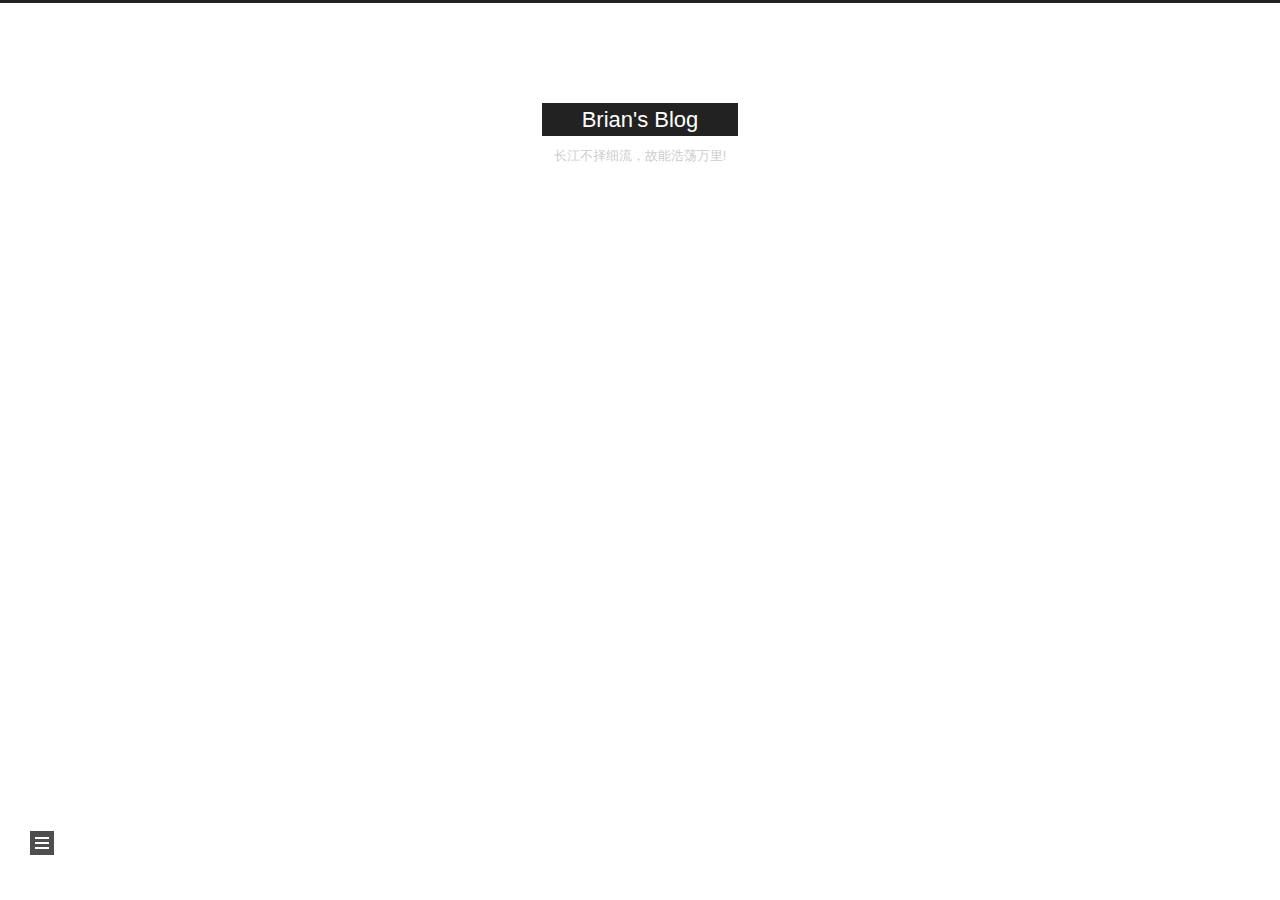
<file: archives/index.html>
<!DOCTYPE html>
<html lang="en">
<head>
  <meta charset="UTF-8">
<meta name="viewport" content="width=device-width, initial-scale=1, maximum-scale=2">
<meta name="theme-color" content="#222">
<meta name="generator" content="Hexo 4.2.1">
  <link rel="apple-touch-icon" sizes="180x180" href="/images/apple-touch-icon-next.png">
  <link rel="icon" type="image/png" sizes="32x32" href="/images/favicon-32x32-next.png">
  <link rel="icon" type="image/png" sizes="16x16" href="/images/favicon-16x16-next.png">
  <link rel="mask-icon" href="/images/logo.svg" color="#222">

<link rel="stylesheet" href="/css/main.css">


<link rel="stylesheet" href="/lib/font-awesome/css/all.min.css">
  
  <link rel="stylesheet" href="/lib/animate-css/animate.min.css">

<script class="hexo-configurations">
    var NexT = window.NexT || {};
    var CONFIG = {"hostname":"brian.org.cn","root":"/","scheme":"Muse","version":"8.0.0-rc.4","exturl":false,"sidebar":{"position":"left","display":"post","padding":18,"offset":12},"copycode":false,"bookmark":{"enable":false,"color":"#222","save":"auto"},"fancybox":false,"mediumzoom":false,"lazyload":false,"pangu":false,"comments":{"style":"tabs","active":null,"storage":true,"lazyload":false,"nav":null},"algolia":{"hits":{"per_page":10},"labels":{"input_placeholder":"Search for Posts","hits_empty":"We didn't find any results for the search: ${query}","hits_stats":"${hits} results found in ${time} ms"}},"localsearch":{"enable":false,"trigger":"auto","top_n_per_article":1,"unescape":false,"preload":false},"motion":{"enable":true,"async":false,"transition":{"post_block":"fadeIn","post_header":"fadeInDown","post_body":"fadeInDown","coll_header":"fadeInLeft","sidebar":"fadeInUp"}}};
  </script>

  <meta property="og:type" content="website">
<meta property="og:title" content="Brian&#39;s Blog">
<meta property="og:url" content="brian.org.cn/archives/index.html">
<meta property="og:site_name" content="Brian&#39;s Blog">
<meta property="og:locale" content="en_US">
<meta property="article:author" content="Brian">
<meta name="twitter:card" content="summary">

<link rel="canonical" href="brian.org.cn/archives/">


<script class="page-configurations">
  // https://hexo.io/docs/variables.html
  CONFIG.page = {
    sidebar: "",
    isHome : false,
    isPost : false,
    lang   : 'en'
  };
</script>

  <title>Archive | Brian's Blog</title>
  






  <noscript>
  <style>
  body { margin-top: 2rem; }

  .use-motion .menu-item,
  .use-motion .sidebar,
  .use-motion .post-block,
  .use-motion .pagination,
  .use-motion .comments,
  .use-motion .post-header,
  .use-motion .post-body,
  .use-motion .collection-header {
    visibility: visible;
  }

  .use-motion .header,
  .use-motion .site-brand-container .toggle,
  .use-motion .footer { opacity: initial; }

  .use-motion .site-title,
  .use-motion .site-subtitle,
  .use-motion .custom-logo-image {
    opacity: initial;
    top: initial;
  }

  .use-motion .logo-line {
    transform: scaleX(1);
  }

  .search-pop-overlay, .sidebar-nav { display: none; }
  .sidebar-panel { display: block; }
  </style>
</noscript>

</head>

<body itemscope itemtype="http://schema.org/WebPage">
  <div class="container use-motion">
    <div class="headband"></div>

    <main class="main">
      <header class="header" itemscope itemtype="http://schema.org/WPHeader">
        <div class="header-inner"><div class="site-brand-container">
  <div class="site-nav-toggle">
    <div class="toggle" aria-label="Toggle navigation bar">
    </div>
  </div>

  <div class="site-meta">

    <a href="/" class="brand" rel="start">
      <i class="logo-line"></i>
      <h1 class="site-title">Brian's Blog</h1>
      <i class="logo-line"></i>
    </a>
      <p class="site-subtitle" itemprop="description">长江不择细流，故能浩荡万里!</p>
  </div>

  <div class="site-nav-right">
    <div class="toggle popup-trigger">
    </div>
  </div>
</div>







</div>
          
  
  <div class="toggle sidebar-toggle">
    <span class="toggle-line toggle-line-first"></span>
    <span class="toggle-line toggle-line-middle"></span>
    <span class="toggle-line toggle-line-last"></span>
  </div>

  <aside class="sidebar">

    <div class="sidebar-inner sidebar-overview-active">
      <ul class="sidebar-nav">
        <li class="sidebar-nav-toc">
          Table of Contents
        </li>
        <li class="sidebar-nav-overview">
          Overview
        </li>
      </ul>

      <!--noindex-->
      <section class="post-toc-wrap sidebar-panel">
      </section>
      <!--/noindex-->

      <section class="site-overview-wrap sidebar-panel">
        <div class="site-author animated" itemprop="author" itemscope itemtype="http://schema.org/Person">
  <p class="site-author-name" itemprop="name">Brian</p>
  <div class="site-description" itemprop="description"></div>
</div>
<div class="site-state-wrap animated">
  <nav class="site-state">
      <div class="site-state-item site-state-posts">
          <a href="/archives">
          <span class="site-state-item-count">3</span>
          <span class="site-state-item-name">posts</span>
        </a>
      </div>
  </nav>
</div>



      </section>
    </div>
  </aside>
  <div id="sidebar-dimmer"></div>


      </header>

      
  <div class="back-to-top">
    <i class="fa fa-arrow-up"></i>
    <span>0%</span>
  </div>

<noscript>
  <div id="noscript-warning">Theme NexT works best with JavaScript enabled</div>
</noscript>


      <div class="main-inner">
        

        <div class="content archive">
          

  
  
  
  <div class="post-block">
    <div class="posts-collapse">
      <div class="collection-title">
        <span class="collection-header">Um..! 3 posts in total. Keep on posting.</span>
      </div>

      
    <div class="collection-year">
      <span class="collection-header">2020</span>
    </div>

  <article itemscope itemtype="http://schema.org/Article">
    <header class="post-header">

      <div class="post-meta">
        <time itemprop="dateCreated"
              datetime="2020-07-17T22:07:37+08:00"
              content="2020-07-17">
          07-17
        </time>
      </div>

      <div class="post-title">
          <a class="post-title-link" href="/2020/07/17/%E5%89%91%E6%8C%87Offer-T9/" itemprop="url">
            <span itemprop="name">剑指Offer--T9</span>
          </a>
      </div>

    </header>
  </article>

  <article itemscope itemtype="http://schema.org/Article">
    <header class="post-header">

      <div class="post-meta">
        <time itemprop="dateCreated"
              datetime="2020-07-13T22:31:40+08:00"
              content="2020-07-13">
          07-13
        </time>
      </div>

      <div class="post-title">
          <a class="post-title-link" href="/2020/07/13/java%E5%9F%BA%E7%A1%80/" itemprop="url">
            <span itemprop="name">java基础</span>
          </a>
      </div>

    </header>
  </article>

  <article itemscope itemtype="http://schema.org/Article">
    <header class="post-header">

      <div class="post-meta">
        <time itemprop="dateCreated"
              datetime="2020-07-13T22:06:47+08:00"
              content="2020-07-13">
          07-13
        </time>
      </div>

      <div class="post-title">
          <a class="post-title-link" href="/2020/07/13/hello-world/" itemprop="url">
            <span itemprop="name">Hello World</span>
          </a>
      </div>

    </header>
  </article>


    </div>
  </div>
  
  
  

  



        </div>
        

<script>
  window.addEventListener('tabs:register', () => {
    let { activeClass } = CONFIG.comments;
    if (CONFIG.comments.storage) {
      activeClass = localStorage.getItem('comments_active') || activeClass;
    }
    if (activeClass) {
      let activeTab = document.querySelector(`a[href="#comment-${activeClass}"]`);
      if (activeTab) {
        activeTab.click();
      }
    }
  });
  if (CONFIG.comments.storage) {
    window.addEventListener('tabs:click', event => {
      if (!event.target.matches('.tabs-comment .tab-content .tab-pane')) return;
      let commentClass = event.target.classList[1];
      localStorage.setItem('comments_active', commentClass);
    });
  }
</script>

      </div>
    </main>

    <footer class="footer">
      <div class="footer-inner">
        

        

<div class="copyright">
  
  &copy; 
  <span itemprop="copyrightYear">2020</span>
  <span class="with-love">
    <i class="fa fa-heart"></i>
  </span>
  <span class="author" itemprop="copyrightHolder">Brian</span>
</div>
  <div class="powered-by">Powered by <a href="https://hexo.io/" class="theme-link" rel="noopener" target="_blank">Hexo</a> & <a href="https://theme-next.js.org/muse/" class="theme-link" rel="noopener" target="_blank">NexT.Muse</a>
  </div>

        








      </div>
    </footer>
  </div>

  
  <script src="/lib/anime.min.js"></script>

<script src="/js/utils.js"></script>

<script src="/js/motion.js"></script>


<script src="/js/schemes/muse.js"></script>


<script src="/js/next-boot.js"></script>


  















  

  

</body>
</html>
</file>
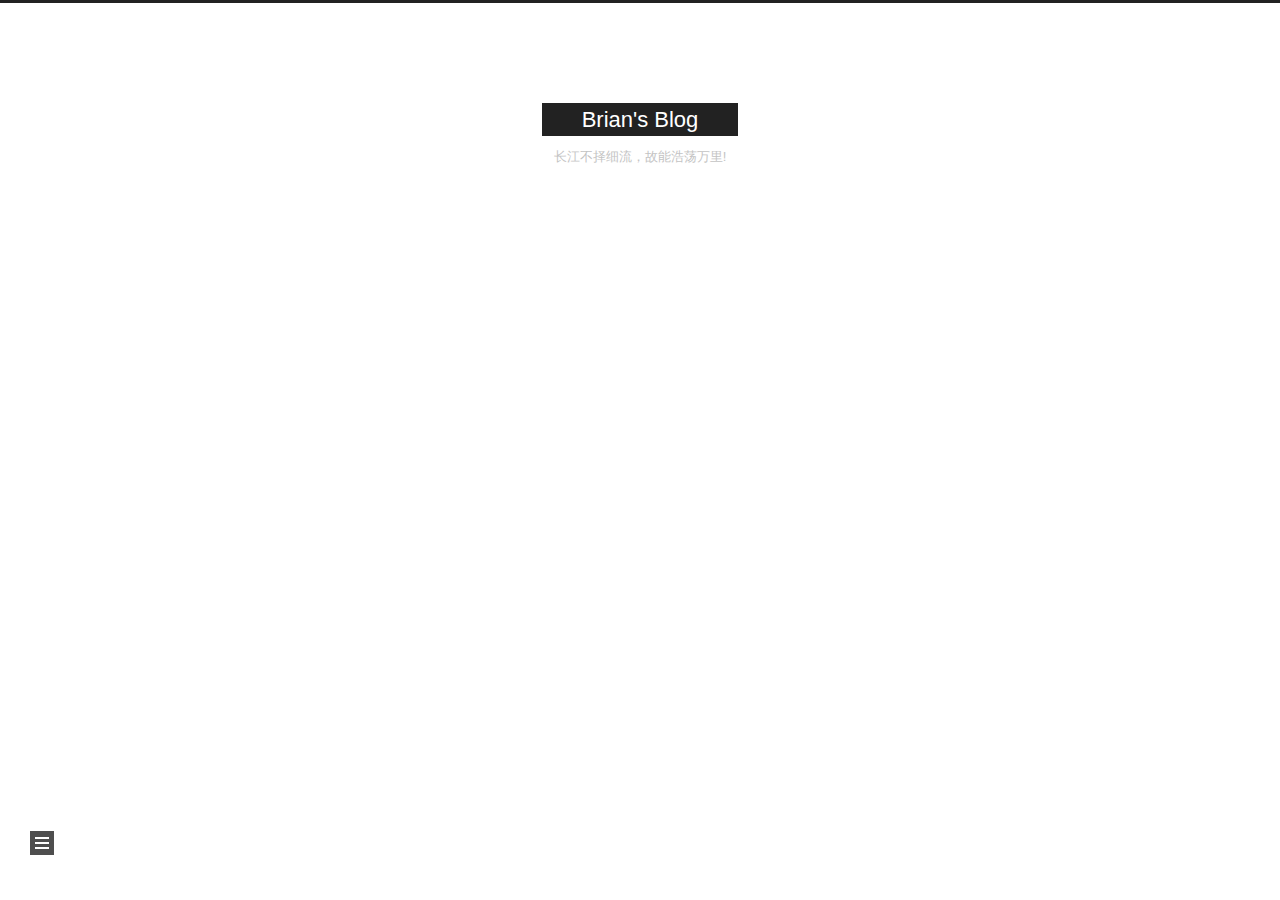
<file: archives/2020/index.html>
<!DOCTYPE html>
<html lang="en">
<head>
  <meta charset="UTF-8">
<meta name="viewport" content="width=device-width, initial-scale=1, maximum-scale=2">
<meta name="theme-color" content="#222">
<meta name="generator" content="Hexo 4.2.1">
  <link rel="apple-touch-icon" sizes="180x180" href="/images/apple-touch-icon-next.png">
  <link rel="icon" type="image/png" sizes="32x32" href="/images/favicon-32x32-next.png">
  <link rel="icon" type="image/png" sizes="16x16" href="/images/favicon-16x16-next.png">
  <link rel="mask-icon" href="/images/logo.svg" color="#222">

<link rel="stylesheet" href="/css/main.css">


<link rel="stylesheet" href="/lib/font-awesome/css/all.min.css">
  
  <link rel="stylesheet" href="/lib/animate-css/animate.min.css">

<script class="hexo-configurations">
    var NexT = window.NexT || {};
    var CONFIG = {"hostname":"brian.org.cn","root":"/","scheme":"Muse","version":"8.0.0-rc.4","exturl":false,"sidebar":{"position":"left","display":"post","padding":18,"offset":12},"copycode":false,"bookmark":{"enable":false,"color":"#222","save":"auto"},"fancybox":false,"mediumzoom":false,"lazyload":false,"pangu":false,"comments":{"style":"tabs","active":null,"storage":true,"lazyload":false,"nav":null},"algolia":{"hits":{"per_page":10},"labels":{"input_placeholder":"Search for Posts","hits_empty":"We didn't find any results for the search: ${query}","hits_stats":"${hits} results found in ${time} ms"}},"localsearch":{"enable":false,"trigger":"auto","top_n_per_article":1,"unescape":false,"preload":false},"motion":{"enable":true,"async":false,"transition":{"post_block":"fadeIn","post_header":"fadeInDown","post_body":"fadeInDown","coll_header":"fadeInLeft","sidebar":"fadeInUp"}}};
  </script>

  <meta property="og:type" content="website">
<meta property="og:title" content="Brian&#39;s Blog">
<meta property="og:url" content="brian.org.cn/archives/2020/index.html">
<meta property="og:site_name" content="Brian&#39;s Blog">
<meta property="og:locale" content="en_US">
<meta property="article:author" content="Brian">
<meta name="twitter:card" content="summary">

<link rel="canonical" href="brian.org.cn/archives/2020/">


<script class="page-configurations">
  // https://hexo.io/docs/variables.html
  CONFIG.page = {
    sidebar: "",
    isHome : false,
    isPost : false,
    lang   : 'en'
  };
</script>

  <title>Archive | Brian's Blog</title>
  






  <noscript>
  <style>
  body { margin-top: 2rem; }

  .use-motion .menu-item,
  .use-motion .sidebar,
  .use-motion .post-block,
  .use-motion .pagination,
  .use-motion .comments,
  .use-motion .post-header,
  .use-motion .post-body,
  .use-motion .collection-header {
    visibility: visible;
  }

  .use-motion .header,
  .use-motion .site-brand-container .toggle,
  .use-motion .footer { opacity: initial; }

  .use-motion .site-title,
  .use-motion .site-subtitle,
  .use-motion .custom-logo-image {
    opacity: initial;
    top: initial;
  }

  .use-motion .logo-line {
    transform: scaleX(1);
  }

  .search-pop-overlay, .sidebar-nav { display: none; }
  .sidebar-panel { display: block; }
  </style>
</noscript>

</head>

<body itemscope itemtype="http://schema.org/WebPage">
  <div class="container use-motion">
    <div class="headband"></div>

    <main class="main">
      <header class="header" itemscope itemtype="http://schema.org/WPHeader">
        <div class="header-inner"><div class="site-brand-container">
  <div class="site-nav-toggle">
    <div class="toggle" aria-label="Toggle navigation bar">
    </div>
  </div>

  <div class="site-meta">

    <a href="/" class="brand" rel="start">
      <i class="logo-line"></i>
      <h1 class="site-title">Brian's Blog</h1>
      <i class="logo-line"></i>
    </a>
      <p class="site-subtitle" itemprop="description">长江不择细流，故能浩荡万里!</p>
  </div>

  <div class="site-nav-right">
    <div class="toggle popup-trigger">
    </div>
  </div>
</div>







</div>
          
  
  <div class="toggle sidebar-toggle">
    <span class="toggle-line toggle-line-first"></span>
    <span class="toggle-line toggle-line-middle"></span>
    <span class="toggle-line toggle-line-last"></span>
  </div>

  <aside class="sidebar">

    <div class="sidebar-inner sidebar-overview-active">
      <ul class="sidebar-nav">
        <li class="sidebar-nav-toc">
          Table of Contents
        </li>
        <li class="sidebar-nav-overview">
          Overview
        </li>
      </ul>

      <!--noindex-->
      <section class="post-toc-wrap sidebar-panel">
      </section>
      <!--/noindex-->

      <section class="site-overview-wrap sidebar-panel">
        <div class="site-author animated" itemprop="author" itemscope itemtype="http://schema.org/Person">
  <p class="site-author-name" itemprop="name">Brian</p>
  <div class="site-description" itemprop="description"></div>
</div>
<div class="site-state-wrap animated">
  <nav class="site-state">
      <div class="site-state-item site-state-posts">
          <a href="/archives">
          <span class="site-state-item-count">3</span>
          <span class="site-state-item-name">posts</span>
        </a>
      </div>
  </nav>
</div>



      </section>
    </div>
  </aside>
  <div id="sidebar-dimmer"></div>


      </header>

      
  <div class="back-to-top">
    <i class="fa fa-arrow-up"></i>
    <span>0%</span>
  </div>

<noscript>
  <div id="noscript-warning">Theme NexT works best with JavaScript enabled</div>
</noscript>


      <div class="main-inner">
        

        <div class="content archive">
          

  
  
  
  <div class="post-block">
    <div class="posts-collapse">
      <div class="collection-title">
        <span class="collection-header">Um..! 3 posts in total. Keep on posting.</span>
      </div>

      
    <div class="collection-year">
      <span class="collection-header">2020</span>
    </div>

  <article itemscope itemtype="http://schema.org/Article">
    <header class="post-header">

      <div class="post-meta">
        <time itemprop="dateCreated"
              datetime="2020-07-17T22:07:37+08:00"
              content="2020-07-17">
          07-17
        </time>
      </div>

      <div class="post-title">
          <a class="post-title-link" href="/2020/07/17/%E5%89%91%E6%8C%87Offer-T9/" itemprop="url">
            <span itemprop="name">剑指Offer--T9</span>
          </a>
      </div>

    </header>
  </article>

  <article itemscope itemtype="http://schema.org/Article">
    <header class="post-header">

      <div class="post-meta">
        <time itemprop="dateCreated"
              datetime="2020-07-13T22:31:40+08:00"
              content="2020-07-13">
          07-13
        </time>
      </div>

      <div class="post-title">
          <a class="post-title-link" href="/2020/07/13/java%E5%9F%BA%E7%A1%80/" itemprop="url">
            <span itemprop="name">java基础</span>
          </a>
      </div>

    </header>
  </article>

  <article itemscope itemtype="http://schema.org/Article">
    <header class="post-header">

      <div class="post-meta">
        <time itemprop="dateCreated"
              datetime="2020-07-13T22:06:47+08:00"
              content="2020-07-13">
          07-13
        </time>
      </div>

      <div class="post-title">
          <a class="post-title-link" href="/2020/07/13/hello-world/" itemprop="url">
            <span itemprop="name">Hello World</span>
          </a>
      </div>

    </header>
  </article>


    </div>
  </div>
  
  
  

  



        </div>
        

<script>
  window.addEventListener('tabs:register', () => {
    let { activeClass } = CONFIG.comments;
    if (CONFIG.comments.storage) {
      activeClass = localStorage.getItem('comments_active') || activeClass;
    }
    if (activeClass) {
      let activeTab = document.querySelector(`a[href="#comment-${activeClass}"]`);
      if (activeTab) {
        activeTab.click();
      }
    }
  });
  if (CONFIG.comments.storage) {
    window.addEventListener('tabs:click', event => {
      if (!event.target.matches('.tabs-comment .tab-content .tab-pane')) return;
      let commentClass = event.target.classList[1];
      localStorage.setItem('comments_active', commentClass);
    });
  }
</script>

      </div>
    </main>

    <footer class="footer">
      <div class="footer-inner">
        

        

<div class="copyright">
  
  &copy; 
  <span itemprop="copyrightYear">2020</span>
  <span class="with-love">
    <i class="fa fa-heart"></i>
  </span>
  <span class="author" itemprop="copyrightHolder">Brian</span>
</div>
  <div class="powered-by">Powered by <a href="https://hexo.io/" class="theme-link" rel="noopener" target="_blank">Hexo</a> & <a href="https://theme-next.js.org/muse/" class="theme-link" rel="noopener" target="_blank">NexT.Muse</a>
  </div>

        








      </div>
    </footer>
  </div>

  
  <script src="/lib/anime.min.js"></script>

<script src="/js/utils.js"></script>

<script src="/js/motion.js"></script>


<script src="/js/schemes/muse.js"></script>


<script src="/js/next-boot.js"></script>


  















  

  

</body>
</html>
</file>
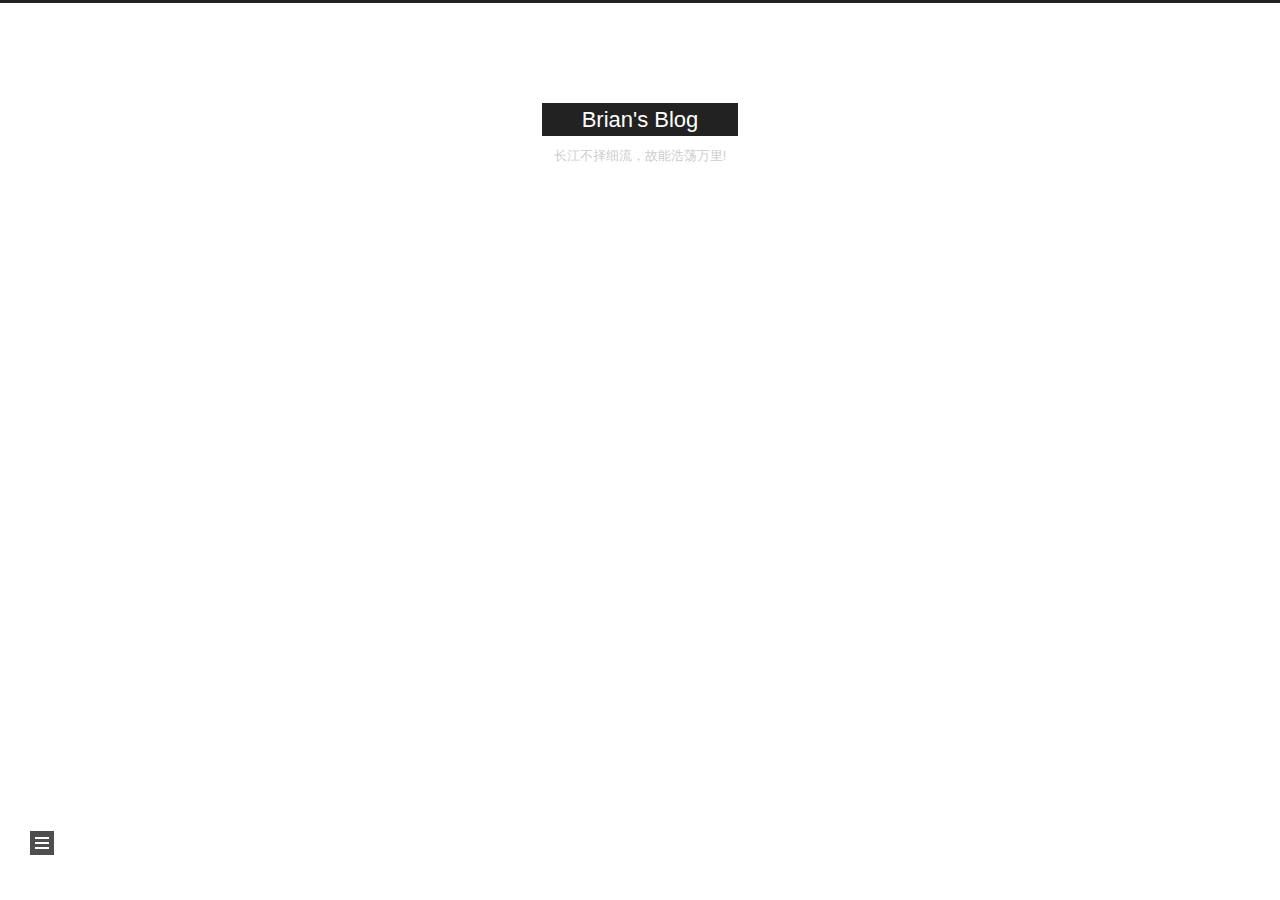
<file: archives/2020/07/index.html>
<!DOCTYPE html>
<html lang="en">
<head>
  <meta charset="UTF-8">
<meta name="viewport" content="width=device-width, initial-scale=1, maximum-scale=2">
<meta name="theme-color" content="#222">
<meta name="generator" content="Hexo 4.2.1">
  <link rel="apple-touch-icon" sizes="180x180" href="/images/apple-touch-icon-next.png">
  <link rel="icon" type="image/png" sizes="32x32" href="/images/favicon-32x32-next.png">
  <link rel="icon" type="image/png" sizes="16x16" href="/images/favicon-16x16-next.png">
  <link rel="mask-icon" href="/images/logo.svg" color="#222">

<link rel="stylesheet" href="/css/main.css">


<link rel="stylesheet" href="/lib/font-awesome/css/all.min.css">
  
  <link rel="stylesheet" href="/lib/animate-css/animate.min.css">

<script class="hexo-configurations">
    var NexT = window.NexT || {};
    var CONFIG = {"hostname":"brian.org.cn","root":"/","scheme":"Muse","version":"8.0.0-rc.4","exturl":false,"sidebar":{"position":"left","display":"post","padding":18,"offset":12},"copycode":false,"bookmark":{"enable":false,"color":"#222","save":"auto"},"fancybox":false,"mediumzoom":false,"lazyload":false,"pangu":false,"comments":{"style":"tabs","active":null,"storage":true,"lazyload":false,"nav":null},"algolia":{"hits":{"per_page":10},"labels":{"input_placeholder":"Search for Posts","hits_empty":"We didn't find any results for the search: ${query}","hits_stats":"${hits} results found in ${time} ms"}},"localsearch":{"enable":false,"trigger":"auto","top_n_per_article":1,"unescape":false,"preload":false},"motion":{"enable":true,"async":false,"transition":{"post_block":"fadeIn","post_header":"fadeInDown","post_body":"fadeInDown","coll_header":"fadeInLeft","sidebar":"fadeInUp"}}};
  </script>

  <meta property="og:type" content="website">
<meta property="og:title" content="Brian&#39;s Blog">
<meta property="og:url" content="brian.org.cn/archives/2020/07/index.html">
<meta property="og:site_name" content="Brian&#39;s Blog">
<meta property="og:locale" content="en_US">
<meta property="article:author" content="Brian">
<meta name="twitter:card" content="summary">

<link rel="canonical" href="brian.org.cn/archives/2020/07/">


<script class="page-configurations">
  // https://hexo.io/docs/variables.html
  CONFIG.page = {
    sidebar: "",
    isHome : false,
    isPost : false,
    lang   : 'en'
  };
</script>

  <title>Archive | Brian's Blog</title>
  






  <noscript>
  <style>
  body { margin-top: 2rem; }

  .use-motion .menu-item,
  .use-motion .sidebar,
  .use-motion .post-block,
  .use-motion .pagination,
  .use-motion .comments,
  .use-motion .post-header,
  .use-motion .post-body,
  .use-motion .collection-header {
    visibility: visible;
  }

  .use-motion .header,
  .use-motion .site-brand-container .toggle,
  .use-motion .footer { opacity: initial; }

  .use-motion .site-title,
  .use-motion .site-subtitle,
  .use-motion .custom-logo-image {
    opacity: initial;
    top: initial;
  }

  .use-motion .logo-line {
    transform: scaleX(1);
  }

  .search-pop-overlay, .sidebar-nav { display: none; }
  .sidebar-panel { display: block; }
  </style>
</noscript>

</head>

<body itemscope itemtype="http://schema.org/WebPage">
  <div class="container use-motion">
    <div class="headband"></div>

    <main class="main">
      <header class="header" itemscope itemtype="http://schema.org/WPHeader">
        <div class="header-inner"><div class="site-brand-container">
  <div class="site-nav-toggle">
    <div class="toggle" aria-label="Toggle navigation bar">
    </div>
  </div>

  <div class="site-meta">

    <a href="/" class="brand" rel="start">
      <i class="logo-line"></i>
      <h1 class="site-title">Brian's Blog</h1>
      <i class="logo-line"></i>
    </a>
      <p class="site-subtitle" itemprop="description">长江不择细流，故能浩荡万里!</p>
  </div>

  <div class="site-nav-right">
    <div class="toggle popup-trigger">
    </div>
  </div>
</div>







</div>
          
  
  <div class="toggle sidebar-toggle">
    <span class="toggle-line toggle-line-first"></span>
    <span class="toggle-line toggle-line-middle"></span>
    <span class="toggle-line toggle-line-last"></span>
  </div>

  <aside class="sidebar">

    <div class="sidebar-inner sidebar-overview-active">
      <ul class="sidebar-nav">
        <li class="sidebar-nav-toc">
          Table of Contents
        </li>
        <li class="sidebar-nav-overview">
          Overview
        </li>
      </ul>

      <!--noindex-->
      <section class="post-toc-wrap sidebar-panel">
      </section>
      <!--/noindex-->

      <section class="site-overview-wrap sidebar-panel">
        <div class="site-author animated" itemprop="author" itemscope itemtype="http://schema.org/Person">
  <p class="site-author-name" itemprop="name">Brian</p>
  <div class="site-description" itemprop="description"></div>
</div>
<div class="site-state-wrap animated">
  <nav class="site-state">
      <div class="site-state-item site-state-posts">
          <a href="/archives">
          <span class="site-state-item-count">2</span>
          <span class="site-state-item-name">posts</span>
        </a>
      </div>
  </nav>
</div>



      </section>
    </div>
  </aside>
  <div id="sidebar-dimmer"></div>


      </header>

      
  <div class="back-to-top">
    <i class="fa fa-arrow-up"></i>
    <span>0%</span>
  </div>

<noscript>
  <div id="noscript-warning">Theme NexT works best with JavaScript enabled</div>
</noscript>


      <div class="main-inner">
        

        <div class="content archive">
          

  
  
  
  <div class="post-block">
    <div class="posts-collapse">
      <div class="collection-title">
        <span class="collection-header">Um..! 2 posts in total. Keep on posting.</span>
      </div>

      
    <div class="collection-year">
      <span class="collection-header">2020</span>
    </div>

  <article itemscope itemtype="http://schema.org/Article">
    <header class="post-header">

      <div class="post-meta">
        <time itemprop="dateCreated"
              datetime="2020-07-13T22:31:40+08:00"
              content="2020-07-13">
          07-13
        </time>
      </div>

      <div class="post-title">
          <a class="post-title-link" href="/2020/07/13/java%E5%9F%BA%E7%A1%80/" itemprop="url">
            <span itemprop="name">java基础</span>
          </a>
      </div>

    </header>
  </article>

  <article itemscope itemtype="http://schema.org/Article">
    <header class="post-header">

      <div class="post-meta">
        <time itemprop="dateCreated"
              datetime="2020-07-13T22:06:47+08:00"
              content="2020-07-13">
          07-13
        </time>
      </div>

      <div class="post-title">
          <a class="post-title-link" href="/2020/07/13/hello-world/" itemprop="url">
            <span itemprop="name">Hello World</span>
          </a>
      </div>

    </header>
  </article>


    </div>
  </div>
  
  
  

  



        </div>
        

<script>
  window.addEventListener('tabs:register', () => {
    let { activeClass } = CONFIG.comments;
    if (CONFIG.comments.storage) {
      activeClass = localStorage.getItem('comments_active') || activeClass;
    }
    if (activeClass) {
      let activeTab = document.querySelector(`a[href="#comment-${activeClass}"]`);
      if (activeTab) {
        activeTab.click();
      }
    }
  });
  if (CONFIG.comments.storage) {
    window.addEventListener('tabs:click', event => {
      if (!event.target.matches('.tabs-comment .tab-content .tab-pane')) return;
      let commentClass = event.target.classList[1];
      localStorage.setItem('comments_active', commentClass);
    });
  }
</script>

      </div>
    </main>

    <footer class="footer">
      <div class="footer-inner">
        

        

<div class="copyright">
  
  &copy; 
  <span itemprop="copyrightYear">2020</span>
  <span class="with-love">
    <i class="fa fa-heart"></i>
  </span>
  <span class="author" itemprop="copyrightHolder">Brian</span>
</div>
  <div class="powered-by">Powered by <a href="https://hexo.io/" class="theme-link" rel="noopener" target="_blank">Hexo</a> & <a href="https://theme-next.js.org/muse/" class="theme-link" rel="noopener" target="_blank">NexT.Muse</a>
  </div>

        








      </div>
    </footer>
  </div>

  
  <script src="/lib/anime.min.js"></script>

<script src="/js/utils.js"></script>

<script src="/js/motion.js"></script>


<script src="/js/schemes/muse.js"></script>


<script src="/js/next-boot.js"></script>


  















  

  

</body>
</html>
</file>
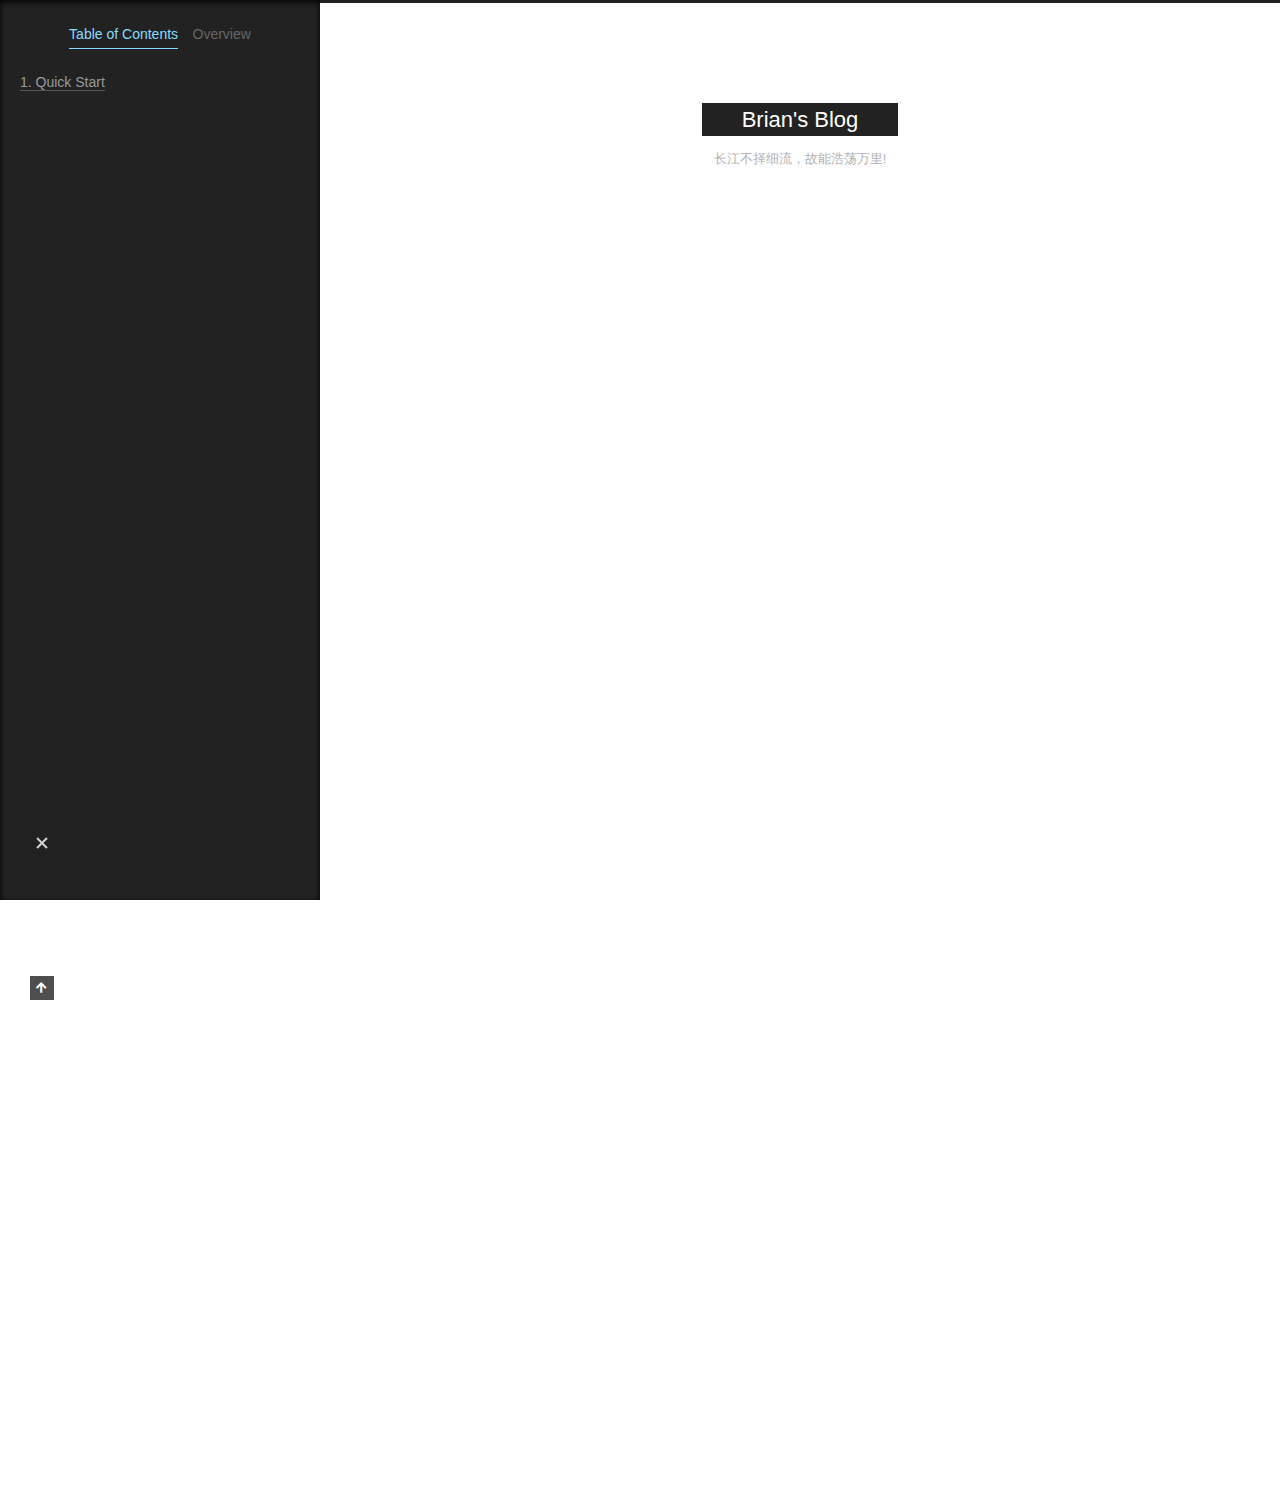
<file: 2020/07/13/hello-world/index.html>
<!DOCTYPE html>
<html lang="en">
<head>
  <meta charset="UTF-8">
<meta name="viewport" content="width=device-width, initial-scale=1, maximum-scale=2">
<meta name="theme-color" content="#222">
<meta name="generator" content="Hexo 4.2.1">
  <link rel="apple-touch-icon" sizes="180x180" href="/images/apple-touch-icon-next.png">
  <link rel="icon" type="image/png" sizes="32x32" href="/images/favicon-32x32-next.png">
  <link rel="icon" type="image/png" sizes="16x16" href="/images/favicon-16x16-next.png">
  <link rel="mask-icon" href="/images/logo.svg" color="#222">

<link rel="stylesheet" href="/css/main.css">


<link rel="stylesheet" href="/lib/font-awesome/css/all.min.css">
  
  <link rel="stylesheet" href="/lib/animate-css/animate.min.css">

<script class="hexo-configurations">
    var NexT = window.NexT || {};
    var CONFIG = {"hostname":"brian.org.cn","root":"/","scheme":"Muse","version":"8.0.0-rc.4","exturl":false,"sidebar":{"position":"left","display":"post","padding":18,"offset":12},"copycode":false,"bookmark":{"enable":false,"color":"#222","save":"auto"},"fancybox":false,"mediumzoom":false,"lazyload":false,"pangu":false,"comments":{"style":"tabs","active":null,"storage":true,"lazyload":false,"nav":null},"algolia":{"hits":{"per_page":10},"labels":{"input_placeholder":"Search for Posts","hits_empty":"We didn't find any results for the search: ${query}","hits_stats":"${hits} results found in ${time} ms"}},"localsearch":{"enable":false,"trigger":"auto","top_n_per_article":1,"unescape":false,"preload":false},"motion":{"enable":true,"async":false,"transition":{"post_block":"fadeIn","post_header":"fadeInDown","post_body":"fadeInDown","coll_header":"fadeInLeft","sidebar":"fadeInUp"}}};
  </script>

  <meta name="description" content="Welcome to Hexo! This is your very first post. Check documentation for more info. If you get any problems when using Hexo, you can find the answer in troubleshooting or you can ask me on GitHub. Quick">
<meta property="og:type" content="article">
<meta property="og:title" content="Hello World">
<meta property="og:url" content="brian.org.cn/2020/07/13/hello-world/index.html">
<meta property="og:site_name" content="Brian&#39;s Blog">
<meta property="og:description" content="Welcome to Hexo! This is your very first post. Check documentation for more info. If you get any problems when using Hexo, you can find the answer in troubleshooting or you can ask me on GitHub. Quick">
<meta property="og:locale" content="en_US">
<meta property="article:published_time" content="2020-07-13T14:06:47.125Z">
<meta property="article:modified_time" content="2020-07-13T14:06:47.125Z">
<meta property="article:author" content="Brian">
<meta name="twitter:card" content="summary">

<link rel="canonical" href="brian.org.cn/2020/07/13/hello-world/">


<script class="page-configurations">
  // https://hexo.io/docs/variables.html
  CONFIG.page = {
    sidebar: "",
    isHome : false,
    isPost : true,
    lang   : 'en'
  };
</script>

  <title>Hello World | Brian's Blog</title>
  






  <noscript>
  <style>
  body { margin-top: 2rem; }

  .use-motion .menu-item,
  .use-motion .sidebar,
  .use-motion .post-block,
  .use-motion .pagination,
  .use-motion .comments,
  .use-motion .post-header,
  .use-motion .post-body,
  .use-motion .collection-header {
    visibility: visible;
  }

  .use-motion .header,
  .use-motion .site-brand-container .toggle,
  .use-motion .footer { opacity: initial; }

  .use-motion .site-title,
  .use-motion .site-subtitle,
  .use-motion .custom-logo-image {
    opacity: initial;
    top: initial;
  }

  .use-motion .logo-line {
    transform: scaleX(1);
  }

  .search-pop-overlay, .sidebar-nav { display: none; }
  .sidebar-panel { display: block; }
  </style>
</noscript>

</head>

<body itemscope itemtype="http://schema.org/WebPage">
  <div class="container use-motion">
    <div class="headband"></div>

    <main class="main">
      <header class="header" itemscope itemtype="http://schema.org/WPHeader">
        <div class="header-inner"><div class="site-brand-container">
  <div class="site-nav-toggle">
    <div class="toggle" aria-label="Toggle navigation bar">
    </div>
  </div>

  <div class="site-meta">

    <a href="/" class="brand" rel="start">
      <i class="logo-line"></i>
      <h1 class="site-title">Brian's Blog</h1>
      <i class="logo-line"></i>
    </a>
      <p class="site-subtitle" itemprop="description">长江不择细流，故能浩荡万里!</p>
  </div>

  <div class="site-nav-right">
    <div class="toggle popup-trigger">
    </div>
  </div>
</div>







</div>
          
  
  <div class="toggle sidebar-toggle">
    <span class="toggle-line toggle-line-first"></span>
    <span class="toggle-line toggle-line-middle"></span>
    <span class="toggle-line toggle-line-last"></span>
  </div>

  <aside class="sidebar">

    <div class="sidebar-inner sidebar-nav-active sidebar-toc-active">
      <ul class="sidebar-nav">
        <li class="sidebar-nav-toc">
          Table of Contents
        </li>
        <li class="sidebar-nav-overview">
          Overview
        </li>
      </ul>

      <!--noindex-->
      <section class="post-toc-wrap sidebar-panel">
          <div class="post-toc animated"><ol class="nav"><li class="nav-item nav-level-2"><a class="nav-link" href="#Quick-Start"><span class="nav-number">1.</span> <span class="nav-text">Quick Start</span></a><ol class="nav-child"><li class="nav-item nav-level-3"><a class="nav-link" href="#Create-a-new-post"><span class="nav-number">1.1.</span> <span class="nav-text">Create a new post</span></a></li><li class="nav-item nav-level-3"><a class="nav-link" href="#Run-server"><span class="nav-number">1.2.</span> <span class="nav-text">Run server</span></a></li><li class="nav-item nav-level-3"><a class="nav-link" href="#Generate-static-files"><span class="nav-number">1.3.</span> <span class="nav-text">Generate static files</span></a></li><li class="nav-item nav-level-3"><a class="nav-link" href="#Deploy-to-remote-sites"><span class="nav-number">1.4.</span> <span class="nav-text">Deploy to remote sites</span></a></li></ol></li></ol></div>
      </section>
      <!--/noindex-->

      <section class="site-overview-wrap sidebar-panel">
        <div class="site-author animated" itemprop="author" itemscope itemtype="http://schema.org/Person">
  <p class="site-author-name" itemprop="name">Brian</p>
  <div class="site-description" itemprop="description"></div>
</div>
<div class="site-state-wrap animated">
  <nav class="site-state">
      <div class="site-state-item site-state-posts">
          <a href="/archives">
          <span class="site-state-item-count">3</span>
          <span class="site-state-item-name">posts</span>
        </a>
      </div>
  </nav>
</div>



      </section>
    </div>
  </aside>
  <div id="sidebar-dimmer"></div>


      </header>

      
  <div class="back-to-top">
    <i class="fa fa-arrow-up"></i>
    <span>0%</span>
  </div>

<noscript>
  <div id="noscript-warning">Theme NexT works best with JavaScript enabled</div>
</noscript>


      <div class="main-inner">
        

        <div class="content post posts-expand">
          

    
  
  
  <article itemscope itemtype="http://schema.org/Article" class="post-block" lang="en">
    <link itemprop="mainEntityOfPage" href="brian.org.cn/2020/07/13/hello-world/">

    <span hidden itemprop="author" itemscope itemtype="http://schema.org/Person">
      <meta itemprop="image" content="/images/avatar.gif">
      <meta itemprop="name" content="Brian">
      <meta itemprop="description" content="">
    </span>

    <span hidden itemprop="publisher" itemscope itemtype="http://schema.org/Organization">
      <meta itemprop="name" content="Brian's Blog">
    </span>
      <header class="post-header">
        <h1 class="post-title" itemprop="name headline">
          Hello World
        </h1>

        <div class="post-meta">
            <span class="post-meta-item">
              <span class="post-meta-item-icon">
                <i class="far fa-calendar"></i>
              </span>
              <span class="post-meta-item-text">Posted on</span>

              <time title="Created: 2020-07-13 22:06:47" itemprop="dateCreated datePublished" datetime="2020-07-13T22:06:47+08:00">2020-07-13</time>
            </span>

          

        </div>
      </header>

    
    
    
    <div class="post-body" itemprop="articleBody">

      
        <p>Welcome to <a href="https://hexo.io/" target="_blank" rel="noopener">Hexo</a>! This is your very first post. Check <a href="https://hexo.io/docs/" target="_blank" rel="noopener">documentation</a> for more info. If you get any problems when using Hexo, you can find the answer in <a href="https://hexo.io/docs/troubleshooting.html" target="_blank" rel="noopener">troubleshooting</a> or you can ask me on <a href="https://github.com/hexojs/hexo/issues" target="_blank" rel="noopener">GitHub</a>.</p>
<h2 id="Quick-Start"><a href="#Quick-Start" class="headerlink" title="Quick Start"></a>Quick Start</h2><h3 id="Create-a-new-post"><a href="#Create-a-new-post" class="headerlink" title="Create a new post"></a>Create a new post</h3><figure class="highlight bash"><table><tr><td class="gutter"><pre><span class="line">1</span><br></pre></td><td class="code"><pre><span class="line">$ hexo new <span class="string">"My New Post"</span></span><br></pre></td></tr></table></figure>

<p>More info: <a href="https://hexo.io/docs/writing.html" target="_blank" rel="noopener">Writing</a></p>
<h3 id="Run-server"><a href="#Run-server" class="headerlink" title="Run server"></a>Run server</h3><figure class="highlight bash"><table><tr><td class="gutter"><pre><span class="line">1</span><br></pre></td><td class="code"><pre><span class="line">$ hexo server</span><br></pre></td></tr></table></figure>

<p>More info: <a href="https://hexo.io/docs/server.html" target="_blank" rel="noopener">Server</a></p>
<h3 id="Generate-static-files"><a href="#Generate-static-files" class="headerlink" title="Generate static files"></a>Generate static files</h3><figure class="highlight bash"><table><tr><td class="gutter"><pre><span class="line">1</span><br></pre></td><td class="code"><pre><span class="line">$ hexo generate</span><br></pre></td></tr></table></figure>

<p>More info: <a href="https://hexo.io/docs/generating.html" target="_blank" rel="noopener">Generating</a></p>
<h3 id="Deploy-to-remote-sites"><a href="#Deploy-to-remote-sites" class="headerlink" title="Deploy to remote sites"></a>Deploy to remote sites</h3><figure class="highlight bash"><table><tr><td class="gutter"><pre><span class="line">1</span><br></pre></td><td class="code"><pre><span class="line">$ hexo deploy</span><br></pre></td></tr></table></figure>

<p>More info: <a href="https://hexo.io/docs/one-command-deployment.html" target="_blank" rel="noopener">Deployment</a></p>

    </div>

    
    
    

      <footer class="post-footer">

        


        
    <div class="post-nav">
      <div class="post-nav-item"></div>
      <div class="post-nav-item">
    <a href="/2020/07/13/java%E5%9F%BA%E7%A1%80/" rel="next" title="java基础">
      java基础 <i class="fa fa-chevron-right"></i>
    </a></div>
    </div>
      </footer>
    
  </article>
  
  
  



        </div>
        

<script>
  window.addEventListener('tabs:register', () => {
    let { activeClass } = CONFIG.comments;
    if (CONFIG.comments.storage) {
      activeClass = localStorage.getItem('comments_active') || activeClass;
    }
    if (activeClass) {
      let activeTab = document.querySelector(`a[href="#comment-${activeClass}"]`);
      if (activeTab) {
        activeTab.click();
      }
    }
  });
  if (CONFIG.comments.storage) {
    window.addEventListener('tabs:click', event => {
      if (!event.target.matches('.tabs-comment .tab-content .tab-pane')) return;
      let commentClass = event.target.classList[1];
      localStorage.setItem('comments_active', commentClass);
    });
  }
</script>

      </div>
    </main>

    <footer class="footer">
      <div class="footer-inner">
        

        

<div class="copyright">
  
  &copy; 
  <span itemprop="copyrightYear">2020</span>
  <span class="with-love">
    <i class="fa fa-heart"></i>
  </span>
  <span class="author" itemprop="copyrightHolder">Brian</span>
</div>
  <div class="powered-by">Powered by <a href="https://hexo.io/" class="theme-link" rel="noopener" target="_blank">Hexo</a> & <a href="https://theme-next.js.org/muse/" class="theme-link" rel="noopener" target="_blank">NexT.Muse</a>
  </div>

        








      </div>
    </footer>
  </div>

  
  <script src="/lib/anime.min.js"></script>

<script src="/js/utils.js"></script>

<script src="/js/motion.js"></script>


<script src="/js/schemes/muse.js"></script>


<script src="/js/next-boot.js"></script>


  















  

  

</body>
</html>
</file>
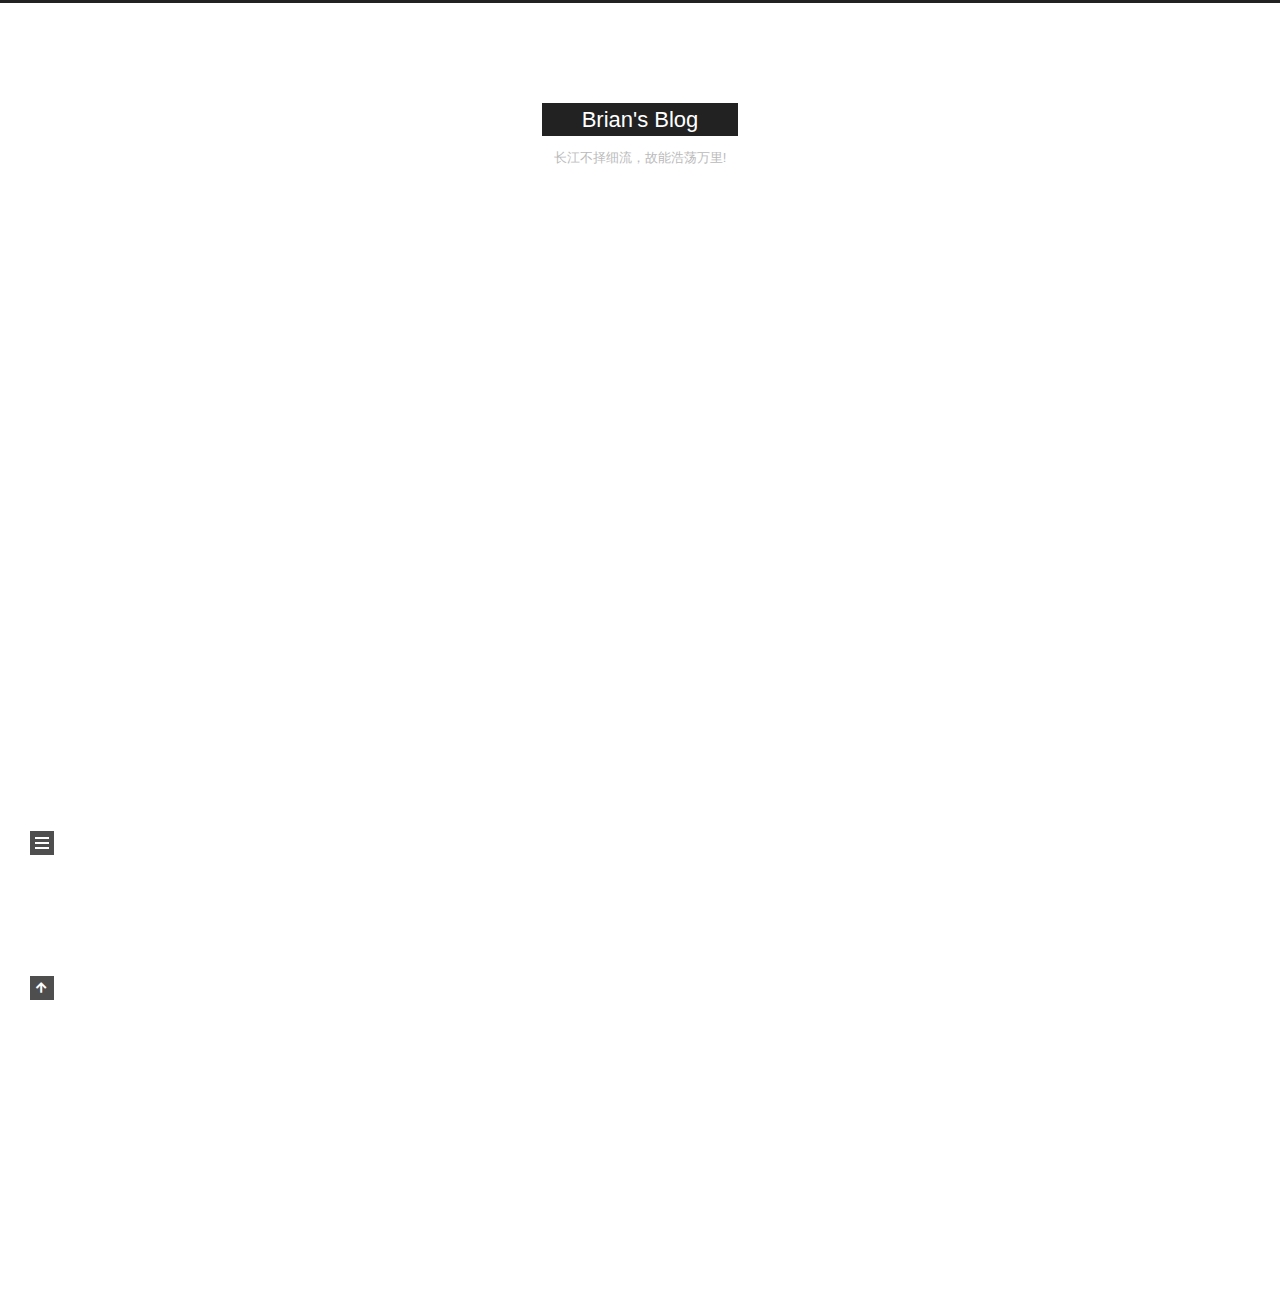
<file: 2020/07/17/剑指Offer-T9/index.html>
<!DOCTYPE html>
<html lang="en">
<head>
  <meta charset="UTF-8">
<meta name="viewport" content="width=device-width, initial-scale=1, maximum-scale=2">
<meta name="theme-color" content="#222">
<meta name="generator" content="Hexo 4.2.1">
  <link rel="apple-touch-icon" sizes="180x180" href="/images/apple-touch-icon-next.png">
  <link rel="icon" type="image/png" sizes="32x32" href="/images/favicon-32x32-next.png">
  <link rel="icon" type="image/png" sizes="16x16" href="/images/favicon-16x16-next.png">
  <link rel="mask-icon" href="/images/logo.svg" color="#222">

<link rel="stylesheet" href="/css/main.css">


<link rel="stylesheet" href="/lib/font-awesome/css/all.min.css">
  
  <link rel="stylesheet" href="/lib/animate-css/animate.min.css">

<script class="hexo-configurations">
    var NexT = window.NexT || {};
    var CONFIG = {"hostname":"brian.org.cn","root":"/","scheme":"Muse","version":"8.0.0-rc.4","exturl":false,"sidebar":{"position":"left","display":"post","padding":18,"offset":12},"copycode":false,"bookmark":{"enable":false,"color":"#222","save":"auto"},"fancybox":false,"mediumzoom":false,"lazyload":false,"pangu":false,"comments":{"style":"tabs","active":null,"storage":true,"lazyload":false,"nav":null},"algolia":{"hits":{"per_page":10},"labels":{"input_placeholder":"Search for Posts","hits_empty":"We didn't find any results for the search: ${query}","hits_stats":"${hits} results found in ${time} ms"}},"localsearch":{"enable":false,"trigger":"auto","top_n_per_article":1,"unescape":false,"preload":false},"motion":{"enable":true,"async":false,"transition":{"post_block":"fadeIn","post_header":"fadeInDown","post_body":"fadeInDown","coll_header":"fadeInLeft","sidebar":"fadeInUp"}}};
  </script>

  <meta name="description" content="123456789101112131415161718192021222324252627package com.study.sword2offer;&#x2F;** * @author brian * @since 2020&#x2F;7&#x2F;17 * @description 变态跳台阶：一只青蛙一次可以跳上1级台阶，也可以跳上2级……它也可以跳上n级。求该青蛙跳上一个n级的台阶总共有多">
<meta property="og:type" content="article">
<meta property="og:title" content="剑指Offer--T9">
<meta property="og:url" content="brian.org.cn/2020/07/17/%E5%89%91%E6%8C%87Offer-T9/index.html">
<meta property="og:site_name" content="Brian&#39;s Blog">
<meta property="og:description" content="123456789101112131415161718192021222324252627package com.study.sword2offer;&#x2F;** * @author brian * @since 2020&#x2F;7&#x2F;17 * @description 变态跳台阶：一只青蛙一次可以跳上1级台阶，也可以跳上2级……它也可以跳上n级。求该青蛙跳上一个n级的台阶总共有多">
<meta property="og:locale" content="en_US">
<meta property="article:published_time" content="2020-07-17T14:07:37.000Z">
<meta property="article:modified_time" content="2020-07-17T14:09:59.019Z">
<meta property="article:author" content="Brian">
<meta name="twitter:card" content="summary">

<link rel="canonical" href="brian.org.cn/2020/07/17/%E5%89%91%E6%8C%87Offer-T9/">


<script class="page-configurations">
  // https://hexo.io/docs/variables.html
  CONFIG.page = {
    sidebar: "",
    isHome : false,
    isPost : true,
    lang   : 'en'
  };
</script>

  <title>剑指Offer--T9 | Brian's Blog</title>
  






  <noscript>
  <style>
  body { margin-top: 2rem; }

  .use-motion .menu-item,
  .use-motion .sidebar,
  .use-motion .post-block,
  .use-motion .pagination,
  .use-motion .comments,
  .use-motion .post-header,
  .use-motion .post-body,
  .use-motion .collection-header {
    visibility: visible;
  }

  .use-motion .header,
  .use-motion .site-brand-container .toggle,
  .use-motion .footer { opacity: initial; }

  .use-motion .site-title,
  .use-motion .site-subtitle,
  .use-motion .custom-logo-image {
    opacity: initial;
    top: initial;
  }

  .use-motion .logo-line {
    transform: scaleX(1);
  }

  .search-pop-overlay, .sidebar-nav { display: none; }
  .sidebar-panel { display: block; }
  </style>
</noscript>

</head>

<body itemscope itemtype="http://schema.org/WebPage">
  <div class="container use-motion">
    <div class="headband"></div>

    <main class="main">
      <header class="header" itemscope itemtype="http://schema.org/WPHeader">
        <div class="header-inner"><div class="site-brand-container">
  <div class="site-nav-toggle">
    <div class="toggle" aria-label="Toggle navigation bar">
    </div>
  </div>

  <div class="site-meta">

    <a href="/" class="brand" rel="start">
      <i class="logo-line"></i>
      <h1 class="site-title">Brian's Blog</h1>
      <i class="logo-line"></i>
    </a>
      <p class="site-subtitle" itemprop="description">长江不择细流，故能浩荡万里!</p>
  </div>

  <div class="site-nav-right">
    <div class="toggle popup-trigger">
    </div>
  </div>
</div>







</div>
          
  
  <div class="toggle sidebar-toggle">
    <span class="toggle-line toggle-line-first"></span>
    <span class="toggle-line toggle-line-middle"></span>
    <span class="toggle-line toggle-line-last"></span>
  </div>

  <aside class="sidebar">

    <div class="sidebar-inner sidebar-overview-active">
      <ul class="sidebar-nav">
        <li class="sidebar-nav-toc">
          Table of Contents
        </li>
        <li class="sidebar-nav-overview">
          Overview
        </li>
      </ul>

      <!--noindex-->
      <section class="post-toc-wrap sidebar-panel">
      </section>
      <!--/noindex-->

      <section class="site-overview-wrap sidebar-panel">
        <div class="site-author animated" itemprop="author" itemscope itemtype="http://schema.org/Person">
  <p class="site-author-name" itemprop="name">Brian</p>
  <div class="site-description" itemprop="description"></div>
</div>
<div class="site-state-wrap animated">
  <nav class="site-state">
      <div class="site-state-item site-state-posts">
          <a href="/archives">
          <span class="site-state-item-count">3</span>
          <span class="site-state-item-name">posts</span>
        </a>
      </div>
  </nav>
</div>



      </section>
    </div>
  </aside>
  <div id="sidebar-dimmer"></div>


      </header>

      
  <div class="back-to-top">
    <i class="fa fa-arrow-up"></i>
    <span>0%</span>
  </div>

<noscript>
  <div id="noscript-warning">Theme NexT works best with JavaScript enabled</div>
</noscript>


      <div class="main-inner">
        

        <div class="content post posts-expand">
          

    
  
  
  <article itemscope itemtype="http://schema.org/Article" class="post-block" lang="en">
    <link itemprop="mainEntityOfPage" href="brian.org.cn/2020/07/17/%E5%89%91%E6%8C%87Offer-T9/">

    <span hidden itemprop="author" itemscope itemtype="http://schema.org/Person">
      <meta itemprop="image" content="/images/avatar.gif">
      <meta itemprop="name" content="Brian">
      <meta itemprop="description" content="">
    </span>

    <span hidden itemprop="publisher" itemscope itemtype="http://schema.org/Organization">
      <meta itemprop="name" content="Brian's Blog">
    </span>
      <header class="post-header">
        <h1 class="post-title" itemprop="name headline">
          剑指Offer--T9
        </h1>

        <div class="post-meta">
            <span class="post-meta-item">
              <span class="post-meta-item-icon">
                <i class="far fa-calendar"></i>
              </span>
              <span class="post-meta-item-text">Posted on</span>
              

              <time title="Created: 2020-07-17 22:07:37 / Modified: 22:09:59" itemprop="dateCreated datePublished" datetime="2020-07-17T22:07:37+08:00">2020-07-17</time>
            </span>

          

        </div>
      </header>

    
    
    
    <div class="post-body" itemprop="articleBody">

      
        <figure class="highlight plain"><table><tr><td class="gutter"><pre><span class="line">1</span><br><span class="line">2</span><br><span class="line">3</span><br><span class="line">4</span><br><span class="line">5</span><br><span class="line">6</span><br><span class="line">7</span><br><span class="line">8</span><br><span class="line">9</span><br><span class="line">10</span><br><span class="line">11</span><br><span class="line">12</span><br><span class="line">13</span><br><span class="line">14</span><br><span class="line">15</span><br><span class="line">16</span><br><span class="line">17</span><br><span class="line">18</span><br><span class="line">19</span><br><span class="line">20</span><br><span class="line">21</span><br><span class="line">22</span><br><span class="line">23</span><br><span class="line">24</span><br><span class="line">25</span><br><span class="line">26</span><br><span class="line">27</span><br></pre></td><td class="code"><pre><span class="line">package com.study.sword2offer;</span><br><span class="line"></span><br><span class="line">&#x2F;**</span><br><span class="line"> * @author brian</span><br><span class="line"> * @since 2020&#x2F;7&#x2F;17</span><br><span class="line"> * @description 变态跳台阶：一只青蛙一次可以跳上1级台阶，也可以跳上2级……它也可以跳上n级。求该青蛙跳上一个n级的台阶总共有多少种跳法。</span><br><span class="line"> *&#x2F;</span><br><span class="line">public class Demo9 &#123;</span><br><span class="line"></span><br><span class="line">    public int JumpFloorII(int target) &#123;</span><br><span class="line"></span><br><span class="line">        if (target &#x3D;&#x3D; 0)</span><br><span class="line">            return 1;</span><br><span class="line">        if (target &#x3D;&#x3D; 1)</span><br><span class="line">            return 1;</span><br><span class="line"></span><br><span class="line">        &#x2F;&#x2F; f(n) &#x3D; f(n-1) + f(n-2) + ... + f(0)</span><br><span class="line">        &#x2F;&#x2F; f(n-1) &#x3D; f(n-2) + f(n-3) + ... + f(0)</span><br><span class="line">        &#x2F;&#x2F;两式一减 f(n) &#x3D; 2 * f(n-1)</span><br><span class="line"></span><br><span class="line">        &#x2F;&#x2F;return JumpFloorII(target-1) * 2;</span><br><span class="line">&#x2F;&#x2F;        return JumpFloorII(target-1) &lt;&lt; 1;</span><br><span class="line">        return 1 &lt;&lt; JumpFloorII(target - 1);</span><br><span class="line"></span><br><span class="line"></span><br><span class="line">    &#125;</span><br><span class="line">&#125;</span><br></pre></td></tr></table></figure>

    </div>

    
    
    

      <footer class="post-footer">

        


        
    <div class="post-nav">
      <div class="post-nav-item">
    <a href="/2020/07/13/java%E5%9F%BA%E7%A1%80/" rel="prev" title="java基础">
      <i class="fa fa-chevron-left"></i> java基础
    </a></div>
      <div class="post-nav-item"></div>
    </div>
      </footer>
    
  </article>
  
  
  



        </div>
        

<script>
  window.addEventListener('tabs:register', () => {
    let { activeClass } = CONFIG.comments;
    if (CONFIG.comments.storage) {
      activeClass = localStorage.getItem('comments_active') || activeClass;
    }
    if (activeClass) {
      let activeTab = document.querySelector(`a[href="#comment-${activeClass}"]`);
      if (activeTab) {
        activeTab.click();
      }
    }
  });
  if (CONFIG.comments.storage) {
    window.addEventListener('tabs:click', event => {
      if (!event.target.matches('.tabs-comment .tab-content .tab-pane')) return;
      let commentClass = event.target.classList[1];
      localStorage.setItem('comments_active', commentClass);
    });
  }
</script>

      </div>
    </main>

    <footer class="footer">
      <div class="footer-inner">
        

        

<div class="copyright">
  
  &copy; 
  <span itemprop="copyrightYear">2020</span>
  <span class="with-love">
    <i class="fa fa-heart"></i>
  </span>
  <span class="author" itemprop="copyrightHolder">Brian</span>
</div>
  <div class="powered-by">Powered by <a href="https://hexo.io/" class="theme-link" rel="noopener" target="_blank">Hexo</a> & <a href="https://theme-next.js.org/muse/" class="theme-link" rel="noopener" target="_blank">NexT.Muse</a>
  </div>

        








      </div>
    </footer>
  </div>

  
  <script src="/lib/anime.min.js"></script>

<script src="/js/utils.js"></script>

<script src="/js/motion.js"></script>


<script src="/js/schemes/muse.js"></script>


<script src="/js/next-boot.js"></script>


  















  

  

</body>
</html>
</file>
<file: css/main.css>
:root {
  --body-bg-color: #fff;
  --content-bg-color: #fff;
  --card-bg-color: #f5f5f5;
  --text-color: #555;
  --blockquote-color: #666;
  --link-color: #555;
  --link-hover-color: #222;
  --brand-color: #fff;
  --brand-hover-color: #fff;
  --table-row-odd-bg-color: #f9f9f9;
  --table-row-hover-bg-color: #f5f5f5;
  --menu-item-bg-color: #f5f5f5;
  --btn-default-bg: #222;
  --btn-default-color: #fff;
  --btn-default-border-color: #222;
  --btn-default-hover-bg: #fff;
  --btn-default-hover-color: #222;
  --btn-default-hover-border-color: #222;
  --highlight-background: #f0f0f0;
  --highlight-foreground: #444;
  --highlight-gutter-background: #dedede;
  --highlight-gutter-foreground: #555;
}
html {
  line-height: 1.15; /* 1 */
  -webkit-text-size-adjust: 100%; /* 2 */
}
body {
  margin: 0;
}
main {
  display: block;
}
h1 {
  font-size: 2em;
  margin: 0.67em 0;
}
hr {
  box-sizing: content-box; /* 1 */
  height: 0; /* 1 */
  overflow: visible; /* 2 */
}
pre {
  font-family: monospace, monospace; /* 1 */
  font-size: 1em; /* 2 */
}
a {
  background: transparent;
}
abbr[title] {
  border-bottom: none; /* 1 */
  text-decoration: underline; /* 2 */
  text-decoration: underline dotted; /* 2 */
}
b,
strong {
  font-weight: bolder;
}
code,
kbd,
samp {
  font-family: monospace, monospace; /* 1 */
  font-size: 1em; /* 2 */
}
small {
  font-size: 80%;
}
sub,
sup {
  font-size: 75%;
  line-height: 0;
  position: relative;
  vertical-align: baseline;
}
sub {
  bottom: -0.25em;
}
sup {
  top: -0.5em;
}
img {
  border-style: none;
}
button,
input,
optgroup,
select,
textarea {
  font-family: inherit; /* 1 */
  font-size: 100%; /* 1 */
  line-height: 1.15; /* 1 */
  margin: 0; /* 2 */
}
button,
input {
/* 1 */
  overflow: visible;
}
button,
select {
/* 1 */
  text-transform: none;
}
button,
[type='button'],
[type='reset'],
[type='submit'] {
  -webkit-appearance: button;
}
button::-moz-focus-inner,
[type='button']::-moz-focus-inner,
[type='reset']::-moz-focus-inner,
[type='submit']::-moz-focus-inner {
  border-style: none;
  padding: 0;
}
button:-moz-focusring,
[type='button']:-moz-focusring,
[type='reset']:-moz-focusring,
[type='submit']:-moz-focusring {
  outline: 1px dotted ButtonText;
}
fieldset {
  padding: 0.35em 0.75em 0.625em;
}
legend {
  box-sizing: border-box; /* 1 */
  color: inherit; /* 2 */
  display: table; /* 1 */
  max-width: 100%; /* 1 */
  padding: 0; /* 3 */
  white-space: normal; /* 1 */
}
progress {
  vertical-align: baseline;
}
textarea {
  overflow: auto;
}
[type='checkbox'],
[type='radio'] {
  box-sizing: border-box; /* 1 */
  padding: 0; /* 2 */
}
[type='number']::-webkit-inner-spin-button,
[type='number']::-webkit-outer-spin-button {
  height: auto;
}
[type='search'] {
  outline-offset: -2px; /* 2 */
  -webkit-appearance: textfield; /* 1 */
}
[type='search']::-webkit-search-decoration {
  -webkit-appearance: none;
}
::-webkit-file-upload-button {
  font: inherit; /* 2 */
  -webkit-appearance: button; /* 1 */
}
details {
  display: block;
}
summary {
  display: list-item;
}
template {
  display: none;
}
[hidden] {
  display: none;
}
::selection {
  background: #262a30;
  color: #eee;
}
html,
body {
  height: 100%;
}
body {
  background: var(--body-bg-color);
  color: var(--text-color);
  font-family: 'Lato', "PingFang SC", "Microsoft YaHei", sans-serif;
  font-size: 1em;
  line-height: 2;
  transition: all 0.2s ease-in-out;
}
h1,
h2,
h3,
h4,
h5,
h6 {
  font-family: 'Lato', "PingFang SC", "Microsoft YaHei", sans-serif;
  font-weight: bold;
  line-height: 1.5;
  margin: 20px 0 15px;
}
h1 {
  font-size: 1.5em;
}
h2 {
  font-size: 1.375em;
}
h3 {
  font-size: 1.25em;
}
h4 {
  font-size: 1.125em;
}
h5 {
  font-size: 1em;
}
h6 {
  font-size: 0.875em;
}
p {
  margin: 0 0 20px 0;
}
a,
span.exturl {
  border-bottom: 1px solid #999;
  color: var(--link-color);
  outline: 0;
  text-decoration: none;
  overflow-wrap: break-word;
  cursor: pointer;
}
a:hover,
span.exturl:hover {
  border-bottom-color: var(--link-hover-color);
  color: var(--link-hover-color);
}
iframe,
img,
video,
embed {
  display: block;
  margin-left: auto;
  margin-right: auto;
  max-width: 100%;
}
hr {
  background-image: repeating-linear-gradient(-45deg, #ddd, #ddd 4px, transparent 4px, transparent 8px);
  border: 0;
  height: 3px;
  margin: 40px 0;
}
blockquote {
  border-left: 4px solid #ddd;
  color: var(--blockquote-color);
  margin: 0;
  padding: 0 15px;
}
blockquote cite::before {
  content: '-';
  padding: 0 5px;
}
dt {
  font-weight: bold;
}
dd {
  margin: 0;
  padding: 0;
}
.table-container {
  overflow: auto;
}
table {
  border-collapse: collapse;
  border-spacing: 0;
  font-size: 0.875em;
  margin: 0 0 20px 0;
  width: 100%;
}
tbody tr:nth-of-type(odd) {
  background: var(--table-row-odd-bg-color);
}
tbody tr:hover {
  background: var(--table-row-hover-bg-color);
}
caption,
th,
td {
  font-weight: normal;
  padding: 8px;
  vertical-align: middle;
}
th,
td {
  border: 1px solid #ddd;
  border-bottom: 3px solid #ddd;
}
th {
  font-weight: 700;
  padding-bottom: 10px;
}
td {
  border-bottom-width: 1px;
}
.btn {
  background: var(--btn-default-bg);
  border: 2px solid var(--btn-default-border-color);
  border-radius: 0;
  color: var(--btn-default-color);
  display: inline-block;
  font-size: 0.875em;
  line-height: 2;
  padding: 0 20px;
  transition: background-color 0.2s ease-in-out;
}
.btn:hover {
  background: var(--btn-default-hover-bg);
  border-color: var(--btn-default-hover-border-color);
  color: var(--btn-default-hover-color);
}
.btn + .btn {
  margin: 0 0 8px 8px;
}
.btn .fa-fw {
  text-align: left;
  width: 1.285714285714286em;
}
.toggle {
  line-height: 0;
}
.toggle .toggle-line {
  background: #fff;
  display: block;
  height: 2px;
  left: 0;
  position: relative;
  top: 0;
  transition: all 0.4s;
  width: 100%;
}
.toggle .toggle-line:not(:first-child) {
  margin-top: 3px;
}
.toggle.toggle-arrow .toggle-line-first,
body:not(.sidebar-active) .sidebar-toggle:hover .toggle-line-first {
  left: 50%;
  top: 2px;
  transform: rotate(45deg);
  width: 50%;
}
.toggle.toggle-arrow .toggle-line-middle,
body:not(.sidebar-active) .sidebar-toggle:hover .toggle-line-middle {
  left: 2px;
  width: 90%;
}
.toggle.toggle-arrow .toggle-line-last,
body:not(.sidebar-active) .sidebar-toggle:hover .toggle-line-last {
  left: 50%;
  top: -2px;
  transform: rotate(-45deg);
  width: 50%;
}
.toggle.toggle-close .toggle-line-first,
.sidebar-active .sidebar-toggle .toggle-line-first {
  transform: rotate(-45deg);
  top: 5px;
}
.toggle.toggle-close .toggle-line-middle,
.sidebar-active .sidebar-toggle .toggle-line-middle {
  opacity: 0;
}
.toggle.toggle-close .toggle-line-last,
.sidebar-active .sidebar-toggle .toggle-line-last {
  transform: rotate(45deg);
  top: -5px;
}
/*

Original highlight.js style (c) Ivan Sagalaev <maniac@softwaremaniacs.org>

*/

.hljs {
  display: block;
  overflow-x: auto;
  padding: 0.5em;
  background: #F0F0F0;
}


/* Base color: saturation 0; */

.hljs,
.hljs-subst {
  color: #444;
}

.hljs-comment {
  color: #888888;
}

.hljs-keyword,
.hljs-attribute,
.hljs-selector-tag,
.hljs-meta-keyword,
.hljs-doctag,
.hljs-name {
  font-weight: bold;
}


/* User color: hue: 0 */

.hljs-type,
.hljs-string,
.hljs-number,
.hljs-selector-id,
.hljs-selector-class,
.hljs-quote,
.hljs-template-tag,
.hljs-deletion {
  color: #880000;
}

.hljs-title,
.hljs-section {
  color: #880000;
  font-weight: bold;
}

.hljs-regexp,
.hljs-symbol,
.hljs-variable,
.hljs-template-variable,
.hljs-link,
.hljs-selector-attr,
.hljs-selector-pseudo {
  color: #BC6060;
}


/* Language color: hue: 90; */

.hljs-literal {
  color: #78A960;
}

.hljs-built_in,
.hljs-bullet,
.hljs-code,
.hljs-addition {
  color: #397300;
}


/* Meta color: hue: 200 */

.hljs-meta {
  color: #1f7199;
}

.hljs-meta-string {
  color: #4d99bf;
}


/* Misc effects */

.hljs-emphasis {
  font-style: italic;
}

.hljs-strong {
  font-weight: bold;
}

code,
kbd,
.highlight,
pre {
  background: var(--highlight-background);
  color: var(--highlight-foreground);
}
.highlight,
pre {
  line-height: 1.6;
  margin: 0 auto 20px;
}
pre,
code {
  font-family: consolas, Menlo, monospace, "PingFang SC", "Microsoft YaHei";
}
code {
  border-radius: 3px;
  font-size: 0.875em;
  padding: 2px 4px;
  overflow-wrap: break-word;
}
kbd {
  border: 2px solid #ccc;
  border-radius: 0.2em;
  box-shadow: 0.1em 0.1em 0.2em rgba(0,0,0,0.1);
  font-family: inherit;
  padding: 0.1em 0.3em;
  white-space: nowrap;
}
.highlight {
  position: relative;
}
.highlight pre {
  border: 0;
  margin: 0;
  padding: 10px 0;
}
.highlight table {
  border: 0;
  margin: 0;
  width: auto;
}
.highlight td {
  border: 0;
  padding: 0;
}
.highlight figcaption {
  background: var(--highlight-gutter-background);
  color: var(--highlight-foreground);
  display: flow-root;
  font-size: 0.875em;
  line-height: 1.2;
  padding: 0.5em;
}
.highlight figcaption a {
  color: var(--highlight-foreground);
  float: right;
}
.highlight figcaption a:hover {
  border-bottom-color: var(--highlight-foreground);
}
.highlight .gutter {
  -moz-user-select: none;
  -ms-user-select: none;
  -webkit-user-select: none;
  user-select: none;
}
.highlight .gutter pre {
  background: var(--highlight-gutter-background);
  color: var(--highlight-gutter-foreground);
  padding-left: 10px;
  padding-right: 10px;
  text-align: right;
}
.highlight .code pre {
  padding-left: 10px;
  width: 100%;
}
.gist table {
  width: auto;
}
.gist table td {
  border: 0;
}
pre {
  overflow: auto;
  padding: 10px;
}
pre code {
  background: none;
  padding: 0;
  text-shadow: none;
}
.blockquote-center {
  border-left: none;
  margin: 40px 0;
  padding: 0;
  position: relative;
  text-align: center;
}
.blockquote-center::before,
.blockquote-center::after {
  left: 0;
  line-height: 1;
  opacity: 0.6;
  position: absolute;
  width: 100%;
}
.blockquote-center::before {
  border-top: 1px solid #ccc;
  text-align: left;
  top: -20px;
  content: '\f10d';
  font-family: 'Font Awesome 5 Free';
  font-weight: 900;
}
.blockquote-center::after {
  border-bottom: 1px solid #ccc;
  bottom: -20px;
  text-align: right;
  content: '\f10e';
  font-family: 'Font Awesome 5 Free';
  font-weight: 900;
}
.blockquote-center p,
.blockquote-center div {
  text-align: center;
}
.post-body .group-picture img {
  margin: 0 auto;
  padding: 0 3px;
}
.group-picture-row {
  margin-bottom: 6px;
  overflow: hidden;
}
.group-picture-column {
  float: left;
  margin-bottom: 10px;
}
.post-body .label {
  color: #555;
  padding: 0 2px;
}
.post-body .label.default {
  background: #f0f0f0;
}
.post-body .label.primary {
  background: #efe6f7;
}
.post-body .label.info {
  background: #e5f2f8;
}
.post-body .label.success {
  background: #e7f4e9;
}
.post-body .label.warning {
  background: #fcf6e1;
}
.post-body .label.danger {
  background: #fae8eb;
}
.post-body .link-grid {
  display: grid;
  gap: 1.5rem 1.5rem;
  grid-template-columns: 1fr 1fr;
  margin-bottom: 20px;
  padding: 1rem;
}
@media (max-width: 767px) {
  .post-body .link-grid {
    grid-template-columns: 1fr;
  }
}
.post-body .link-grid .link-grid-container {
  border: solid #ddd;
  box-shadow: 1rem 1rem 0.5rem rgba(0,0,0,0.5);
  min-height: 5rem;
  min-width: 0;
  padding: 0.5rem;
  position: relative;
  transition: background 0.3s;
}
.post-body .link-grid .link-grid-container:hover {
  animation: shake 0.5s;
  background: var(--card-bg-color);
}
.post-body .link-grid .link-grid-container:active {
  box-shadow: 0.5rem 0.5rem 0.25rem rgba(0,0,0,0.5);
  transform: translate(0.2rem, 0.2rem);
}
.post-body .link-grid .link-grid-container .link-grid-image {
  background-clip: content-box;
  background-origin: content-box;
  background-size: cover;
  border: 1px solid #ddd;
  border-radius: 50%;
  box-sizing: border-box;
  height: 5rem;
  padding: 3px;
  position: absolute;
  width: 5rem;
}
.post-body .link-grid .link-grid-container p {
  margin: 0 1rem 0 6rem;
}
.post-body .link-grid .link-grid-container p:first-of-type {
  font-size: 1.2em;
}
.post-body .link-grid .link-grid-container p:last-of-type {
  font-size: 0.8em;
  line-height: 1.3rem;
  opacity: 0.7;
}
.post-body .link-grid .link-grid-container a {
  border: 0;
  height: 100%;
  left: 0;
  position: absolute;
  top: 0;
  width: 100%;
}
@-moz-keyframes shake {
  0% {
    transform: translate(1pt, 1pt) rotate(0deg);
  }
  10% {
    transform: translate(-1pt, -2pt) rotate(-1deg);
  }
  20% {
    transform: translate(-3pt, 0pt) rotate(1deg);
  }
  30% {
    transform: translate(3pt, 2pt) rotate(0deg);
  }
  40% {
    transform: translate(1pt, -1pt) rotate(1deg);
  }
  50% {
    transform: translate(-1pt, 2pt) rotate(-1deg);
  }
  60% {
    transform: translate(-3pt, 1pt) rotate(0deg);
  }
  70% {
    transform: translate(3pt, 1pt) rotate(-1deg);
  }
  80% {
    transform: translate(-1pt, -1pt) rotate(1deg);
  }
  90% {
    transform: translate(1pt, 2pt) rotate(0deg);
  }
  100% {
    transform: translate(1pt, -2pt) rotate(-1deg);
  }
}
@-webkit-keyframes shake {
  0% {
    transform: translate(1pt, 1pt) rotate(0deg);
  }
  10% {
    transform: translate(-1pt, -2pt) rotate(-1deg);
  }
  20% {
    transform: translate(-3pt, 0pt) rotate(1deg);
  }
  30% {
    transform: translate(3pt, 2pt) rotate(0deg);
  }
  40% {
    transform: translate(1pt, -1pt) rotate(1deg);
  }
  50% {
    transform: translate(-1pt, 2pt) rotate(-1deg);
  }
  60% {
    transform: translate(-3pt, 1pt) rotate(0deg);
  }
  70% {
    transform: translate(3pt, 1pt) rotate(-1deg);
  }
  80% {
    transform: translate(-1pt, -1pt) rotate(1deg);
  }
  90% {
    transform: translate(1pt, 2pt) rotate(0deg);
  }
  100% {
    transform: translate(1pt, -2pt) rotate(-1deg);
  }
}
@-o-keyframes shake {
  0% {
    transform: translate(1pt, 1pt) rotate(0deg);
  }
  10% {
    transform: translate(-1pt, -2pt) rotate(-1deg);
  }
  20% {
    transform: translate(-3pt, 0pt) rotate(1deg);
  }
  30% {
    transform: translate(3pt, 2pt) rotate(0deg);
  }
  40% {
    transform: translate(1pt, -1pt) rotate(1deg);
  }
  50% {
    transform: translate(-1pt, 2pt) rotate(-1deg);
  }
  60% {
    transform: translate(-3pt, 1pt) rotate(0deg);
  }
  70% {
    transform: translate(3pt, 1pt) rotate(-1deg);
  }
  80% {
    transform: translate(-1pt, -1pt) rotate(1deg);
  }
  90% {
    transform: translate(1pt, 2pt) rotate(0deg);
  }
  100% {
    transform: translate(1pt, -2pt) rotate(-1deg);
  }
}
@keyframes shake {
  0% {
    transform: translate(1pt, 1pt) rotate(0deg);
  }
  10% {
    transform: translate(-1pt, -2pt) rotate(-1deg);
  }
  20% {
    transform: translate(-3pt, 0pt) rotate(1deg);
  }
  30% {
    transform: translate(3pt, 2pt) rotate(0deg);
  }
  40% {
    transform: translate(1pt, -1pt) rotate(1deg);
  }
  50% {
    transform: translate(-1pt, 2pt) rotate(-1deg);
  }
  60% {
    transform: translate(-3pt, 1pt) rotate(0deg);
  }
  70% {
    transform: translate(3pt, 1pt) rotate(-1deg);
  }
  80% {
    transform: translate(-1pt, -1pt) rotate(1deg);
  }
  90% {
    transform: translate(1pt, 2pt) rotate(0deg);
  }
  100% {
    transform: translate(1pt, -2pt) rotate(-1deg);
  }
}
.post-body .tabs {
  margin-bottom: 20px;
}
.post-body .tabs,
.tabs-comment {
  padding-top: 10px;
}
.post-body .tabs ul.nav-tabs,
.tabs-comment ul.nav-tabs {
  display: flex;
  flex-wrap: wrap;
  margin: 0;
  margin-bottom: -1px;
  padding: 0;
}
@media (max-width: 413px) {
  .post-body .tabs ul.nav-tabs,
  .tabs-comment ul.nav-tabs {
    display: block;
    margin-bottom: 5px;
  }
}
.post-body .tabs ul.nav-tabs li.tab,
.tabs-comment ul.nav-tabs li.tab {
  border-bottom: 1px solid #ddd;
  border-left: 1px solid transparent;
  border-right: 1px solid transparent;
  border-top: 3px solid transparent;
  flex-grow: 1;
  list-style-type: none;
  border-radius: 0 0 0 0;
}
@media (max-width: 413px) {
  .post-body .tabs ul.nav-tabs li.tab,
  .tabs-comment ul.nav-tabs li.tab {
    border-bottom: 1px solid transparent;
    border-left: 3px solid transparent;
    border-right: 1px solid transparent;
    border-top: 1px solid transparent;
  }
}
@media (max-width: 413px) {
  .post-body .tabs ul.nav-tabs li.tab,
  .tabs-comment ul.nav-tabs li.tab {
    border-radius: 0;
  }
}
.post-body .tabs ul.nav-tabs li.tab a,
.tabs-comment ul.nav-tabs li.tab a {
  border-bottom: initial;
  display: block;
  line-height: 1.8;
  outline: 0;
  padding: 0.25em 0.75em;
  text-align: center;
  transition: all 0.2s ease-out;
}
.post-body .tabs ul.nav-tabs li.tab a i,
.tabs-comment ul.nav-tabs li.tab a i {
  width: 1.285714285714286em;
}
.post-body .tabs ul.nav-tabs li.tab.active,
.tabs-comment ul.nav-tabs li.tab.active {
  border-bottom: 1px solid transparent;
  border-left: 1px solid #ddd;
  border-right: 1px solid #ddd;
  border-top: 3px solid #fc6423;
}
@media (max-width: 413px) {
  .post-body .tabs ul.nav-tabs li.tab.active,
  .tabs-comment ul.nav-tabs li.tab.active {
    border-bottom: 1px solid #ddd;
    border-left: 3px solid #fc6423;
    border-right: 1px solid #ddd;
    border-top: 1px solid #ddd;
  }
}
.post-body .tabs ul.nav-tabs li.tab.active a,
.tabs-comment ul.nav-tabs li.tab.active a {
  color: var(--link-color);
  cursor: default;
}
.post-body .tabs .tab-content .tab-pane,
.tabs-comment .tab-content .tab-pane {
  border: 1px solid #ddd;
  border-top: 0;
  padding: 20px 20px 0 20px;
  border-radius: 0;
}
.post-body .tabs .tab-content .tab-pane:not(.active),
.tabs-comment .tab-content .tab-pane:not(.active) {
  display: none;
}
.post-body .tabs .tab-content .tab-pane.active,
.tabs-comment .tab-content .tab-pane.active {
  display: block;
}
.post-body .tabs .tab-content .tab-pane.active:nth-of-type(1),
.tabs-comment .tab-content .tab-pane.active:nth-of-type(1) {
  border-radius: 0 0 0 0;
}
@media (max-width: 413px) {
  .post-body .tabs .tab-content .tab-pane.active:nth-of-type(1),
  .tabs-comment .tab-content .tab-pane.active:nth-of-type(1) {
    border-radius: 0;
  }
}
.post-body .note {
  border-radius: 3px;
  margin-bottom: 20px;
  padding: 1em;
  position: relative;
  border: 1px solid #eee;
  border-left-width: 5px;
}
.post-body .note h2,
.post-body .note h3,
.post-body .note h4,
.post-body .note h5,
.post-body .note h6 {
  border-bottom: initial;
  margin: 0;
  padding-top: 0;
}
.post-body .note p:first-child,
.post-body .note ul:first-child,
.post-body .note ol:first-child,
.post-body .note table:first-child,
.post-body .note pre:first-child,
.post-body .note blockquote:first-child,
.post-body .note img:first-child {
  margin-top: 0;
}
.post-body .note p:last-child,
.post-body .note ul:last-child,
.post-body .note ol:last-child,
.post-body .note table:last-child,
.post-body .note pre:last-child,
.post-body .note blockquote:last-child,
.post-body .note img:last-child {
  margin-bottom: 0;
}
.post-body .note.default {
  border-left-color: #777;
}
.post-body .note.default h2,
.post-body .note.default h3,
.post-body .note.default h4,
.post-body .note.default h5,
.post-body .note.default h6 {
  color: #777;
}
.post-body .note.primary {
  border-left-color: #6f42c1;
}
.post-body .note.primary h2,
.post-body .note.primary h3,
.post-body .note.primary h4,
.post-body .note.primary h5,
.post-body .note.primary h6 {
  color: #6f42c1;
}
.post-body .note.info {
  border-left-color: #428bca;
}
.post-body .note.info h2,
.post-body .note.info h3,
.post-body .note.info h4,
.post-body .note.info h5,
.post-body .note.info h6 {
  color: #428bca;
}
.post-body .note.success {
  border-left-color: #5cb85c;
}
.post-body .note.success h2,
.post-body .note.success h3,
.post-body .note.success h4,
.post-body .note.success h5,
.post-body .note.success h6 {
  color: #5cb85c;
}
.post-body .note.warning {
  border-left-color: #f0ad4e;
}
.post-body .note.warning h2,
.post-body .note.warning h3,
.post-body .note.warning h4,
.post-body .note.warning h5,
.post-body .note.warning h6 {
  color: #f0ad4e;
}
.post-body .note.danger {
  border-left-color: #d9534f;
}
.post-body .note.danger h2,
.post-body .note.danger h3,
.post-body .note.danger h4,
.post-body .note.danger h5,
.post-body .note.danger h6 {
  color: #d9534f;
}
.pagination .prev,
.pagination .next,
.pagination .page-number,
.pagination .space {
  display: inline-block;
  margin: -1px 10px 0 10px;
  padding: 0 10px;
}
@media (max-width: 767px) {
  .pagination .prev,
  .pagination .next,
  .pagination .page-number,
  .pagination .space {
    margin: 0 5px;
  }
}
.pagination {
  border-top: 1px solid #eee;
  margin: 120px 0 0;
  text-align: center;
}
.pagination .prev,
.pagination .next,
.pagination .page-number {
  border-bottom: 0;
  border-top: 1px solid #eee;
  transition: border-color 0.2s ease-in-out;
}
.pagination .prev:hover,
.pagination .next:hover,
.pagination .page-number:hover {
  border-top-color: var(--link-hover-color);
}
@media (max-width: 767px) {
  .pagination {
    border-top: 0;
    margin-bottom: 10px;
  }
  .pagination .prev,
  .pagination .next,
  .pagination .page-number {
    border-bottom: 1px solid #eee;
    border-top: 0;
  }
  .pagination .prev:hover,
  .pagination .next:hover,
  .pagination .page-number:hover {
    border-bottom-color: var(--link-hover-color);
  }
}
.pagination .space {
  margin: 0;
  padding: 0;
}
.pagination .page-number.current {
  background: #ccc;
  border-color: #ccc;
  color: var(--content-bg-color);
}
.comments {
  margin-top: 60px;
  overflow: hidden;
}
.comment-button-group {
  display: flex;
  flex-wrap: wrap-reverse;
  justify-content: center;
  margin: 1em 0;
}
.comment-button-group .comment-button {
  margin: 0.1em 0.2em;
}
.comment-button-group .comment-button.active {
  background: var(--btn-default-hover-bg);
  border-color: var(--btn-default-hover-border-color);
  color: var(--btn-default-hover-color);
}
.comment-position {
  display: none;
}
.comment-position.active {
  display: block;
}
.tabs-comment {
  background: var(--content-bg-color);
  margin-top: 4em;
  padding-top: 0;
}
.tabs-comment .comments {
  border: 0;
  box-shadow: none;
  margin-top: 0;
  padding-top: 0;
}
.container {
  min-height: 100%;
  position: relative;
}
.headband {
  background: #222;
  height: 3px;
}
@media (max-width: 991px) {
  .headband {
    display: none;
  }
}
.header {
  background: transparent;
}
.header-inner {
  margin: 0 auto;
  width: 700px;
}
@media (min-width: 1200px) {
  .header-inner {
    width: 800px;
  }
}
@media (min-width: 1600px) {
  .header-inner {
    width: 900px;
  }
}
.site-brand-container {
  display: flex;
  flex-shrink: 0;
  padding: 0 10px;
}
.use-motion .header,
.use-motion .site-brand-container .toggle {
  opacity: 0;
}
.site-meta {
  flex-grow: 1;
  text-align: center;
}
@media (max-width: 767px) {
  .site-meta {
    text-align: center;
  }
}
.custom-logo-image {
  margin-top: 20px;
}
@media (max-width: 991px) {
  .custom-logo-image {
    display: none;
  }
}
.brand {
  border-bottom: none;
  color: var(--brand-color);
  display: inline-block;
  padding: 0 40px;
}
.brand:hover {
  color: var(--brand-hover-color);
}
.site-title {
  font-family: 'Lato', "PingFang SC", "Microsoft YaHei", sans-serif;
  font-size: 1.375em;
  font-weight: normal;
  margin: 0;
}
.site-subtitle {
  color: #999;
  font-size: 0.8125em;
  margin: 10px 0;
}
.use-motion .site-title,
.use-motion .site-subtitle,
.use-motion .custom-logo-image {
  opacity: 0;
  position: relative;
  top: -10px;
}
.site-nav-toggle,
.site-nav-right {
  display: none;
}
@media (max-width: 767px) {
  .site-nav-toggle,
  .site-nav-right {
    display: flex;
    flex-direction: column;
    justify-content: center;
  }
}
.site-nav-toggle .toggle,
.site-nav-right .toggle {
  color: var(--text-color);
  padding: 10px;
  width: 22px;
}
.site-nav-toggle .toggle .toggle-line,
.site-nav-right .toggle .toggle-line {
  background: var(--text-color);
  border-radius: 1px;
}
@media (max-width: 767px) {
  .site-nav {
    display: none;
  }
}
.site-nav.site-nav-on {
  display: block;
}
.menu {
  margin: 0;
  padding: 1em 0;
  text-align: center;
}
.menu-item {
  display: inline-block;
  list-style: none;
  margin: 0 10px;
}
@media (max-width: 767px) {
  .menu-item {
    display: block;
    margin-top: 10px;
  }
  .menu-item.menu-item-search {
    display: none;
  }
}
.menu-item a,
.menu-item span.exturl {
  border-bottom: 0;
  display: block;
  font-size: 0.8125em;
  transition: border-color 0.2s ease-in-out;
}
.menu-item a:hover,
.menu-item span.exturl:hover,
.menu-item a.menu-item-active,
.menu-item span.exturl.menu-item-active {
  background: var(--menu-item-bg-color);
}
.menu-item .fa,
.menu-item .fab,
.menu-item .far,
.menu-item .fas {
  margin-right: 8px;
}
.menu-item .badge {
  display: inline-block;
  font-weight: bold;
  line-height: 1;
  margin-left: 0.35em;
  margin-top: 0.35em;
  text-align: center;
  white-space: nowrap;
}
@media (max-width: 767px) {
  .menu-item .badge {
    float: right;
    margin-left: 0;
  }
}
.use-motion .menu-item {
  visibility: hidden;
}
.sidebar-inner {
  color: #999;
  padding: 18px 10px;
  text-align: center;
}
.cc-license {
  margin-top: 10px;
}
.cc-license .cc-opacity {
  border-bottom: none;
  opacity: 0.7;
}
.cc-license .cc-opacity:hover {
  opacity: 0.9;
}
.cc-license img {
  display: inline-block;
}
.site-author-image {
  border: 2px solid #333;
  max-width: 96px;
  padding: 2px;
}
.site-author-name {
  color: #f5f5f5;
  font-weight: normal;
  margin: 5px 0 0;
}
.site-description {
  color: #999;
  font-size: 1em;
  margin-top: 5px;
}
.links-of-author a,
.links-of-author span.exturl {
  font-size: 0.8125em;
}
.links-of-author .fa,
.links-of-author .fab,
.links-of-author .far,
.links-of-author .fas {
  margin-right: 2px;
}
.sidebar-button {
  margin-top: 15px;
}
.sidebar-button a {
  border: 1px solid #fc6423;
  border-radius: 4px;
  color: #fc6423;
  display: inline-block;
  padding: 0 15px;
}
.sidebar-button a .fa,
.sidebar-button a .fab,
.sidebar-button a .far,
.sidebar-button a .fas {
  margin-right: 5px;
}
.sidebar-button a:hover {
  background: #fc6423;
  border: 1px solid #fc6423;
  color: #fff;
}
.sidebar-button a:hover .fa,
.sidebar-button a:hover .fab,
.sidebar-button a:hover .far,
.sidebar-button a:hover .fas {
  color: #fff;
}
.links-of-blogroll {
  font-size: 0.8125em;
  margin-top: 10px;
}
.links-of-blogroll-title {
  font-size: 0.875em;
  font-weight: 600;
  margin-top: 0;
}
.links-of-blogroll-list {
  list-style: none;
  margin: 0;
  padding: 0;
}
#sidebar-dimmer {
  display: none;
}
@media (max-width: 767px) {
  #sidebar-dimmer {
    background: #000;
    display: block;
    height: 100%;
    left: 0;
    opacity: 0;
    position: fixed;
    top: 0;
    transition: visibility 0.4s, opacity 0.4s;
    visibility: hidden;
    width: 100%;
    z-index: 1100;
  }
  .sidebar-active #sidebar-dimmer {
    opacity: 0.7;
    visibility: visible;
  }
}
.sidebar-nav {
  display: none;
  margin: 0;
  padding-bottom: 20px;
  padding-left: 0;
}
.sidebar-nav-active .sidebar-nav {
  display: block;
}
.sidebar-nav li {
  border-bottom: 1px solid transparent;
  color: #666;
  cursor: pointer;
  display: inline-block;
  font-size: 0.875em;
}
.sidebar-nav li.sidebar-nav-overview {
  margin-left: 10px;
}
.sidebar-nav li:hover {
  color: #f5f5f5;
}
.sidebar-toc-active .sidebar-nav-toc,
.sidebar-overview-active .sidebar-nav-overview {
  border-bottom-color: #87daff;
  color: #87daff;
}
.sidebar-toc-active .sidebar-nav-toc:hover,
.sidebar-overview-active .sidebar-nav-overview:hover {
  color: #87daff;
}
.sidebar-panel {
  display: none;
  max-height: var(--sidebar-wrapper-height);
  overflow-x: hidden;
  overflow-y: auto;
}
.sidebar-toc-active .post-toc-wrap,
.sidebar-overview-active .site-overview-wrap {
  display: block;
}
.sidebar-toggle {
  bottom: 45px;
  height: 12px;
  padding: 6px 5px;
  width: 14px;
  background: #222;
  cursor: pointer;
  opacity: 0.8;
  position: fixed;
  z-index: 1300;
  left: 30px;
}
@media (max-width: 991px) {
  .sidebar-toggle {
    left: 20px;
  }
}
.sidebar-toggle:hover {
  opacity: 1;
}
@media (max-width: 991px) {
  .sidebar-toggle {
    opacity: 1;
  }
}
.sidebar-toggle:hover .toggle-line {
  background: #87daff;
}
.post-toc {
  font-size: 0.875em;
}
.post-toc ol {
  list-style: none;
  margin: 0;
  padding: 0 2px 5px 10px;
  text-align: left;
}
.post-toc ol > ol {
  padding-left: 0;
}
.post-toc ol a {
  transition: all 0.2s ease-in-out;
}
.post-toc .nav-item {
  line-height: 1.8;
  overflow: hidden;
  text-overflow: ellipsis;
  white-space: nowrap;
}
.post-toc .nav .nav-child {
  display: none;
}
.post-toc .nav .active > .nav-child {
  display: block;
}
.post-toc .nav .active-current > .nav-child {
  display: block;
}
.post-toc .nav .active-current > .nav-child > .nav-item {
  display: block;
}
.post-toc .nav .active > a {
  border-bottom-color: #87daff;
  color: #87daff;
}
.post-toc .nav .active-current > a {
  color: #87daff;
}
.post-toc .nav .active-current > a:hover {
  color: #87daff;
}
.site-state {
  display: flex;
  flex-wrap: wrap;
  justify-content: center;
  line-height: 1.4;
  margin-top: 10px;
}
.site-state-item a {
  border-bottom: none;
  display: block;
  padding: 0 15px;
}
.site-state-item-count {
  display: block;
  font-size: 1.25em;
  font-weight: 600;
}
.site-state-item-name {
  color: inherit;
  font-size: 0.875em;
}
.footer {
  color: #999;
  font-size: 0.875em;
  padding: 20px 0;
}
.footer.footer-fixed {
  bottom: 0;
  left: 0;
  position: absolute;
  right: 0;
}
.footer-inner {
  box-sizing: border-box;
  text-align: center;
  margin: 0 auto;
  width: 700px;
}
@media (min-width: 1200px) {
  .footer-inner {
    width: 800px;
  }
}
@media (min-width: 1600px) {
  .footer-inner {
    width: 900px;
  }
}
.use-motion .footer {
  opacity: 0;
}
.languages {
  display: inline-block;
  font-size: 1.125em;
  position: relative;
}
.languages .lang-select-label span {
  margin: 0 0.5em;
}
.languages .lang-select {
  height: 100%;
  left: 0;
  opacity: 0;
  position: absolute;
  top: 0;
  width: 100%;
}
.with-love {
  color: #ff0000;
  display: inline-block;
  margin: 0 5px;
}
.powered-by,
.theme-info {
  display: inline-block;
}
@-moz-keyframes icon-animate {
  0%, 100% {
    transform: scale(1);
  }
  10%, 30% {
    transform: scale(0.9);
  }
  20%, 40%, 60%, 80% {
    transform: scale(1.1);
  }
  50%, 70% {
    transform: scale(1.1);
  }
}
@-webkit-keyframes icon-animate {
  0%, 100% {
    transform: scale(1);
  }
  10%, 30% {
    transform: scale(0.9);
  }
  20%, 40%, 60%, 80% {
    transform: scale(1.1);
  }
  50%, 70% {
    transform: scale(1.1);
  }
}
@-o-keyframes icon-animate {
  0%, 100% {
    transform: scale(1);
  }
  10%, 30% {
    transform: scale(0.9);
  }
  20%, 40%, 60%, 80% {
    transform: scale(1.1);
  }
  50%, 70% {
    transform: scale(1.1);
  }
}
@keyframes icon-animate {
  0%, 100% {
    transform: scale(1);
  }
  10%, 30% {
    transform: scale(0.9);
  }
  20%, 40%, 60%, 80% {
    transform: scale(1.1);
  }
  50%, 70% {
    transform: scale(1.1);
  }
}
.back-to-top {
  font-size: 12px;
}
.back-to-top span {
  display: none;
}
.back-to-top {
  bottom: -100px;
  box-sizing: border-box;
  color: #fff;
  padding: 0 6px;
  transition: bottom 0.2s ease-in-out;
  background: #222;
  cursor: pointer;
  opacity: 0.8;
  position: fixed;
  z-index: 1300;
  left: 30px;
  width: 24px;
}
@media (max-width: 991px) {
  .back-to-top {
    left: 20px;
  }
}
.back-to-top:hover {
  opacity: 1;
}
@media (max-width: 991px) {
  .back-to-top {
    opacity: 1;
  }
}
.back-to-top:hover {
  color: #87daff;
}
.back-to-top.back-to-top-on {
  bottom: 19px;
}
#noscript-warning {
  background-color: #f55;
  color: #fff;
  font-family: sans-serif;
  font-size: 1rem;
  font-weight: bold;
  left: 0;
  position: fixed;
  text-align: center;
  top: 0;
  width: 100%;
  z-index: 1500;
}
.post-body {
  font-family: 'Lato', "PingFang SC", "Microsoft YaHei", sans-serif;
  overflow-wrap: break-word;
}
@media (min-width: 1200px) {
  .post-body {
    font-size: 1.125em;
  }
}
.post-body .exturl .fa {
  font-size: 0.875em;
  margin-left: 4px;
}
.post-body .image-caption,
.post-body .figure .caption {
  color: #999;
  font-size: 0.875em;
  font-weight: bold;
  line-height: 1;
  margin: -20px auto 15px;
  text-align: center;
}
.post-sticky-flag {
  display: inline-block;
  transform: rotate(30deg);
}
.post-button {
  margin-top: 40px;
  text-align: center;
}
.use-motion .post-block,
.use-motion .pagination,
.use-motion .comments {
  visibility: hidden;
}
.use-motion .post-header {
  visibility: hidden;
}
.use-motion .post-body {
  visibility: hidden;
}
.use-motion .collection-header {
  visibility: hidden;
}
.posts-collapse {
  margin-left: 35px;
  position: relative;
}
@media (max-width: 767px) {
  .posts-collapse {
    margin-left: 0px;
    margin-right: 0px;
  }
}
.posts-collapse .collection-title {
  font-size: 1.125em;
  position: relative;
}
.posts-collapse .collection-title::before {
  background: #999;
  border: 1px solid #fff;
  margin-left: -6px;
  margin-top: -4px;
  position: absolute;
  top: 50%;
  border-radius: 50%;
  content: ' ';
  height: 10px;
  width: 10px;
}
.posts-collapse .collection-year {
  font-size: 1.5em;
  font-weight: bold;
  margin: 60px 0;
  position: relative;
}
.posts-collapse .collection-year::before {
  background: #bbb;
  margin-left: -4px;
  margin-top: -4px;
  position: absolute;
  top: 50%;
  border-radius: 50%;
  content: ' ';
  height: 8px;
  width: 8px;
}
.posts-collapse .collection-header {
  display: block;
  margin: 0 0 0 20px;
}
.posts-collapse .collection-header small {
  color: #bbb;
  margin-left: 5px;
}
.posts-collapse .post-header {
  border-bottom: 1px dashed #ccc;
  margin: 30px 0;
  padding-left: 15px;
  position: relative;
  transition: border 0.2s ease-in-out;
}
.posts-collapse .post-header::before {
  background: #bbb;
  border: 1px solid #fff;
  left: -4px;
  position: absolute;
  top: 0.75em;
  transition: background 0.2s ease-in-out;
  border-radius: 50%;
  content: ' ';
  height: 6px;
  width: 6px;
}
.posts-collapse .post-header:hover {
  border-bottom-color: #666;
}
.posts-collapse .post-header:hover::before {
  background: #222;
}
.posts-collapse .post-meta {
  display: inline;
  font-size: 0.75em;
  margin-right: 10px;
}
.posts-collapse .post-title {
  display: inline;
}
.posts-collapse .post-title a,
.posts-collapse .post-title span.exturl {
  border-bottom: none;
  color: var(--link-color);
}
.posts-collapse .post-title .fa-external-link-alt {
  font-size: 0.875em;
  margin-left: 5px;
}
.posts-collapse::before {
  background: #f5f5f5;
  content: ' ';
  height: 100%;
  margin-left: -2px;
  position: absolute;
  top: 1.25em;
  width: 4px;
}
.post-eof {
  background: #ccc;
  height: 1px;
  margin: 80px auto 60px;
  width: 8%;
}
.post-block:last-of-type .post-eof {
  display: none;
}
@media (min-width: 992px) {
  .post-body {
    text-align: justify;
  }
}
@media (max-width: 991px) {
  .post-body {
    text-align: justify;
  }
}
.post-body h1,
.post-body h2,
.post-body h3,
.post-body h4,
.post-body h5,
.post-body h6 {
  padding-top: 10px;
}
.post-body h1 .header-anchor,
.post-body h2 .header-anchor,
.post-body h3 .header-anchor,
.post-body h4 .header-anchor,
.post-body h5 .header-anchor,
.post-body h6 .header-anchor,
.post-body h1 .headerlink,
.post-body h2 .headerlink,
.post-body h3 .headerlink,
.post-body h4 .headerlink,
.post-body h5 .headerlink,
.post-body h6 .headerlink {
  border-bottom-style: none;
  color: inherit;
  float: right;
  font-size: 0.875em;
  margin-left: 10px;
  opacity: 0;
}
.post-body h1 .header-anchor::before,
.post-body h2 .header-anchor::before,
.post-body h3 .header-anchor::before,
.post-body h4 .header-anchor::before,
.post-body h5 .header-anchor::before,
.post-body h6 .header-anchor::before,
.post-body h1 .headerlink::before,
.post-body h2 .headerlink::before,
.post-body h3 .headerlink::before,
.post-body h4 .headerlink::before,
.post-body h5 .headerlink::before,
.post-body h6 .headerlink::before {
  content: '\f0c1';
  font-family: 'Font Awesome 5 Free';
  font-weight: 900;
}
.post-body h1:hover .header-anchor,
.post-body h2:hover .header-anchor,
.post-body h3:hover .header-anchor,
.post-body h4:hover .header-anchor,
.post-body h5:hover .header-anchor,
.post-body h6:hover .header-anchor,
.post-body h1:hover .headerlink,
.post-body h2:hover .headerlink,
.post-body h3:hover .headerlink,
.post-body h4:hover .headerlink,
.post-body h5:hover .headerlink,
.post-body h6:hover .headerlink {
  opacity: 0.5;
}
.post-body h1:hover .header-anchor:hover,
.post-body h2:hover .header-anchor:hover,
.post-body h3:hover .header-anchor:hover,
.post-body h4:hover .header-anchor:hover,
.post-body h5:hover .header-anchor:hover,
.post-body h6:hover .header-anchor:hover,
.post-body h1:hover .headerlink:hover,
.post-body h2:hover .headerlink:hover,
.post-body h3:hover .headerlink:hover,
.post-body h4:hover .headerlink:hover,
.post-body h5:hover .headerlink:hover,
.post-body h6:hover .headerlink:hover {
  opacity: 1;
}
.post-body iframe,
.post-body img,
.post-body video,
.post-body embed {
  margin-bottom: 20px;
}
.post-body .video-container {
  height: 0;
  margin-bottom: 20px;
  overflow: hidden;
  padding-top: 75%;
  position: relative;
  width: 100%;
}
.post-body .video-container iframe,
.post-body .video-container object,
.post-body .video-container embed {
  height: 100%;
  left: 0;
  margin: 0;
  position: absolute;
  top: 0;
  width: 100%;
}
.post-gallery {
  align-items: center;
  display: grid;
  gap: 10px;
  grid-template-columns: 1fr 1fr 1fr;
  margin-bottom: 20px;
}
@media (max-width: 767px) {
  .post-gallery {
    grid-template-columns: 1fr 1fr;
  }
}
.post-gallery a {
  border: 0;
}
.post-gallery img {
  margin: 0;
}
.posts-expand .post-header {
  font-size: 1.125em;
}
.posts-expand .post-title {
  font-size: 1.5em;
  font-weight: normal;
  margin: initial;
  text-align: center;
  overflow-wrap: break-word;
}
.posts-expand .post-title-link {
  border-bottom: none;
  color: var(--link-color);
  display: inline-block;
  position: relative;
  vertical-align: top;
}
.posts-expand .post-title-link::before {
  background: var(--link-color);
  bottom: 0;
  content: '';
  height: 2px;
  position: absolute;
  transform: scaleX(0);
  transition: transform 0.2s ease-in-out;
  width: 100%;
}
.posts-expand .post-title-link:hover::before {
  transform: scaleX(1);
}
.posts-expand .post-title-link .fa-external-link-alt {
  font-size: 0.875em;
  margin-left: 5px;
}
.posts-expand .post-meta {
  color: #999;
  font-family: 'Lato', "PingFang SC", "Microsoft YaHei", sans-serif;
  font-size: 0.75em;
  margin: 3px 0 60px 0;
  text-align: center;
}
.posts-expand .post-meta .post-description {
  font-size: 0.875em;
  margin-top: 2px;
}
.posts-expand .post-meta time {
  border-bottom: 1px dashed #999;
  cursor: pointer;
}
.post-meta .post-meta-item + .post-meta-item::before {
  content: '|';
  margin: 0 0.5em;
}
.post-meta-divider {
  margin: 0 0.5em;
}
.post-meta-item-icon {
  margin-right: 3px;
}
@media (max-width: 991px) {
  .post-meta-item-icon {
    display: inline-block;
  }
}
@media (max-width: 991px) {
  .post-meta-item-text {
    display: none;
  }
}
.post-nav {
  border-top: 1px solid #eee;
  display: flex;
  justify-content: space-between;
  margin-top: 15px;
  padding: 10px 5px 0;
}
.post-nav-item {
  flex: 1;
}
.post-nav-item a {
  border-bottom: none;
  display: block;
  font-size: 0.875em;
  line-height: 1.6;
}
.post-nav-item a:active {
  top: 2px;
}
.post-nav-item .fa {
  font-size: 0.75em;
}
.post-nav-item:first-child {
  margin-right: 15px;
}
.post-nav-item:first-child .fa {
  margin-right: 5px;
}
.post-nav-item:last-child {
  margin-left: 15px;
  text-align: right;
}
.post-nav-item:last-child .fa {
  margin-left: 5px;
}
.rtl.post-body p,
.rtl.post-body a,
.rtl.post-body h1,
.rtl.post-body h2,
.rtl.post-body h3,
.rtl.post-body h4,
.rtl.post-body h5,
.rtl.post-body h6,
.rtl.post-body li,
.rtl.post-body ul,
.rtl.post-body ol {
  direction: rtl;
  font-family: UKIJ Ekran;
}
.rtl.post-title {
  font-family: UKIJ Ekran;
}
.post-tags {
  margin-top: 40px;
  text-align: center;
}
.post-tags a {
  display: inline-block;
  font-size: 0.8125em;
}
.post-tags a:not(:last-child) {
  margin-right: 10px;
}
.post-widgets {
  border-top: 1px solid #eee;
  margin-top: 15px;
  text-align: center;
}
.wp_rating {
  height: 20px;
  line-height: 20px;
  margin-top: 10px;
  padding-top: 6px;
  text-align: center;
}
.social-like {
  display: flex;
  font-size: 0.875em;
  justify-content: center;
  text-align: center;
}
.reward-container {
  margin: 20px auto;
  padding: 10px 0;
  text-align: center;
  width: 90%;
}
.reward-container button {
  background: transparent;
  border: 2px solid #87daff;
  border-radius: 2px;
  color: #87daff;
  cursor: pointer;
  line-height: 2;
  outline: 0;
  padding: 0 15px;
  transition: all 0.2s ease-in-out;
  vertical-align: text-top;
}
.reward-container button:hover {
  background: #87daff;
  border: 2px solid transparent;
  color: #fff;
}
#post-reward {
  padding-top: 20px;
  display: none;
}
#post-reward.active {
  display: block;
}
#post-reward div {
  display: inline-block;
}
#post-reward img {
  display: inline-block;
  margin: 0.8em 2em 0 2em;
  max-width: 100%;
  width: 180px;
}
@-moz-keyframes roll {
  from {
    transform: rotateZ(30deg);
  }
  to {
    transform: rotateZ(-30deg);
  }
}
@-webkit-keyframes roll {
  from {
    transform: rotateZ(30deg);
  }
  to {
    transform: rotateZ(-30deg);
  }
}
@-o-keyframes roll {
  from {
    transform: rotateZ(30deg);
  }
  to {
    transform: rotateZ(-30deg);
  }
}
@keyframes roll {
  from {
    transform: rotateZ(30deg);
  }
  to {
    transform: rotateZ(-30deg);
  }
}
.category-all-page .category-all-title {
  text-align: center;
}
.category-all-page .category-all {
  margin-top: 20px;
}
.category-all-page .category-list {
  list-style: none;
  margin: 0;
  padding: 0;
}
.category-all-page .category-list-item {
  margin: 5px 10px;
}
.category-all-page .category-list-count {
  color: #bbb;
}
.category-all-page .category-list-count::before {
  content: ' (';
}
.category-all-page .category-list-count::after {
  content: ') ';
}
.category-all-page .category-list-child {
  padding-left: 10px;
}
.event-list {
  padding: 0;
}
.event-list hr {
  background: #222;
  margin: 20px 0 45px 0;
}
.event-list hr::after {
  background: #222;
  color: #fff;
  content: 'NOW';
  display: inline-block;
  font-weight: bold;
  padding: 0 5px;
  text-align: right;
}
.event-list .event {
  background: #222;
  margin: 20px 0;
  min-height: 40px;
  padding: 15px 0 15px 10px;
}
.event-list .event .event-summary {
  color: #fff;
  margin: 0;
  padding-bottom: 3px;
}
.event-list .event .event-summary::before {
  animation: dot-flash 1s alternate infinite ease-in-out;
  color: #fff;
  display: inline-block;
  font-size: 10px;
  margin-right: 25px;
  vertical-align: middle;
  content: '\f111';
  font-family: 'Font Awesome 5 Free';
  font-weight: 900;
}
.event-list .event .event-relative-time {
  color: #bbb;
  display: inline-block;
  font-size: 12px;
  font-weight: normal;
  padding-left: 12px;
}
.event-list .event .event-details {
  color: #fff;
  display: block;
  line-height: 18px;
  margin-left: 56px;
  padding-bottom: 6px;
  padding-top: 3px;
  text-indent: -24px;
}
.event-list .event .event-details::before {
  color: #fff;
  display: inline-block;
  margin-right: 9px;
  text-align: center;
  text-indent: 0;
  width: 14px;
  font-family: 'Font Awesome 5 Free';
  font-weight: 900;
}
.event-list .event .event-details.event-location::before {
  content: '\f041';
}
.event-list .event .event-details.event-duration::before {
  content: '\f017';
}
.event-list .event-past {
  background: #f5f5f5;
}
.event-list .event-past .event-summary,
.event-list .event-past .event-details {
  color: #bbb;
  opacity: 0.9;
}
.event-list .event-past .event-summary::before,
.event-list .event-past .event-details::before {
  animation: none;
  color: #bbb;
}
@-moz-keyframes dot-flash {
  from {
    opacity: 1;
    transform: scale(1);
  }
  to {
    opacity: 0;
    transform: scale(0.8);
  }
}
@-webkit-keyframes dot-flash {
  from {
    opacity: 1;
    transform: scale(1);
  }
  to {
    opacity: 0;
    transform: scale(0.8);
  }
}
@-o-keyframes dot-flash {
  from {
    opacity: 1;
    transform: scale(1);
  }
  to {
    opacity: 0;
    transform: scale(0.8);
  }
}
@keyframes dot-flash {
  from {
    opacity: 1;
    transform: scale(1);
  }
  to {
    opacity: 0;
    transform: scale(0.8);
  }
}
ul.breadcrumb {
  font-size: 0.75em;
  list-style: none;
  margin: 1em 0;
  padding: 0 2em;
  text-align: center;
}
ul.breadcrumb li {
  display: inline;
}
ul.breadcrumb li + li::before {
  content: '/\00a0';
  font-weight: normal;
  padding: 0.5em;
}
ul.breadcrumb li + li:last-child {
  font-weight: bold;
}
.tag-cloud {
  text-align: center;
}
.tag-cloud a {
  display: inline-block;
  margin: 10px;
}
.tag-cloud-0 {
  border-bottom-color: #aaa;
  color: #aaa;
}
.tag-cloud-1 {
  border-bottom-color: #9a9a9a;
  color: #9a9a9a;
}
.tag-cloud-2 {
  border-bottom-color: #8b8b8b;
  color: #8b8b8b;
}
.tag-cloud-3 {
  border-bottom-color: #7c7c7c;
  color: #7c7c7c;
}
.tag-cloud-4 {
  border-bottom-color: #6c6c6c;
  color: #6c6c6c;
}
.tag-cloud-5 {
  border-bottom-color: #5d5d5d;
  color: #5d5d5d;
}
.tag-cloud-6 {
  border-bottom-color: #4e4e4e;
  color: #4e4e4e;
}
.tag-cloud-7 {
  border-bottom-color: #3e3e3e;
  color: #3e3e3e;
}
.tag-cloud-8 {
  border-bottom-color: #2f2f2f;
  color: #2f2f2f;
}
.tag-cloud-9 {
  border-bottom-color: #202020;
  color: #202020;
}
.tag-cloud-10 {
  border-bottom-color: #111;
  color: #111;
}
.use-motion .animated {
  visibility: inherit;
}
.main-inner {
  margin: 0 auto;
  width: 700px;
}
@media (min-width: 1200px) {
  .main-inner {
    width: 800px;
  }
}
@media (min-width: 1600px) {
  .main-inner {
    width: 900px;
  }
}
@media (max-width: 767px) {
  .main-inner {
    padding-left: 20px;
    padding-right: 20px;
  }
}
@media (max-width: 767px) {
  .header-inner,
  .main-inner,
  .footer-inner {
    width: auto;
  }
}
.custom-logo-image {
  background: #fff;
  margin: 0 auto 10px;
  max-width: 150px;
  padding: 5px;
}
.brand {
  background: var(--btn-default-bg);
}
.header-inner {
  padding-top: 100px;
}
@media (max-width: 767px) {
  .header-inner {
    padding-top: 50px;
  }
}
.main-inner {
  padding-bottom: 60px;
}
.content {
  padding-top: 70px;
}
@media (max-width: 767px) {
  .content {
    padding-top: 35px;
  }
}
@media (max-width: 767px) {
  .site-nav {
    border-bottom: 1px solid #ddd;
    border-top: 1px solid #ddd;
  }
}
@media (max-width: 767px) {
  .menu {
    text-align: left;
  }
}
@media (max-width: 767px) {
  .menu .menu-item {
    margin: 0 10px;
  }
}
.menu .menu-item a,
.menu .menu-item span.exturl {
  border-bottom: 1px solid transparent;
}
@media (max-width: 767px) {
  .menu .menu-item a,
  .menu .menu-item span.exturl {
    padding: 5px 10px;
  }
}
.menu .menu-item a:hover,
.menu .menu-item span.exturl:hover,
.menu .menu-item a.menu-item-active,
.menu .menu-item span.exturl.menu-item-active {
  background: transparent;
  border-bottom: 1px solid var(--link-hover-color);
}
@media (max-width: 767px) {
  .menu .menu-item a:hover,
  .menu .menu-item span.exturl:hover,
  .menu .menu-item a.menu-item-active,
  .menu .menu-item span.exturl.menu-item-active {
    border-bottom: 1px dotted #ddd;
  }
}
@media (min-width: 768px) {
  .menu .menu-item .fa,
  .menu .menu-item .fab,
  .menu .menu-item .far,
  .menu .menu-item .fas {
    display: block;
    line-height: 2;
    margin-right: 0;
    width: 100%;
  }
}
.menu .menu-item .badge {
  background: #eee;
  color: #555;
  padding: 1px 4px;
}
.sub-menu {
  margin: 10px 0;
}
.sub-menu .menu-item {
  display: inline-block;
}
@media (min-width: 992px) {
  .sidebar-active {
    padding-left: 320px;
  }
}
.sidebar {
  left: -320px;
}
.sidebar-active .sidebar {
  left: 0;
}
.sidebar {
  background: #222;
  bottom: 0;
  box-shadow: inset 0 2px 6px #000;
  position: fixed;
  top: 0;
  transition: all 0.2s ease-out;
  width: 320px;
  z-index: 1200;
}
.sidebar a,
.sidebar span.exturl {
  border-bottom-color: #555;
  color: #999;
}
.sidebar a:hover,
.sidebar span.exturl:hover {
  border-bottom-color: #eee;
  color: #eee;
}
.links-of-author {
  margin-top: 15px;
}
.links-of-author a,
.links-of-author span.exturl {
  border-bottom-color: #555;
  display: inline-block;
  margin-bottom: 10px;
  margin-right: 10px;
  vertical-align: middle;
}
.links-of-author a::before,
.links-of-author span.exturl::before {
  background: #c41fe5;
  display: inline-block;
  margin-right: 3px;
  transform: translateY(-2px);
  border-radius: 50%;
  content: ' ';
  height: 4px;
  width: 4px;
}
.links-of-blogroll-item {
  padding: 2px 10px;
}
.links-of-blogroll-item a,
.links-of-blogroll-item span.exturl {
  box-sizing: border-box;
  display: inline-block;
  max-width: 280px;
  overflow: hidden;
  text-overflow: ellipsis;
  white-space: nowrap;
}
</file>
